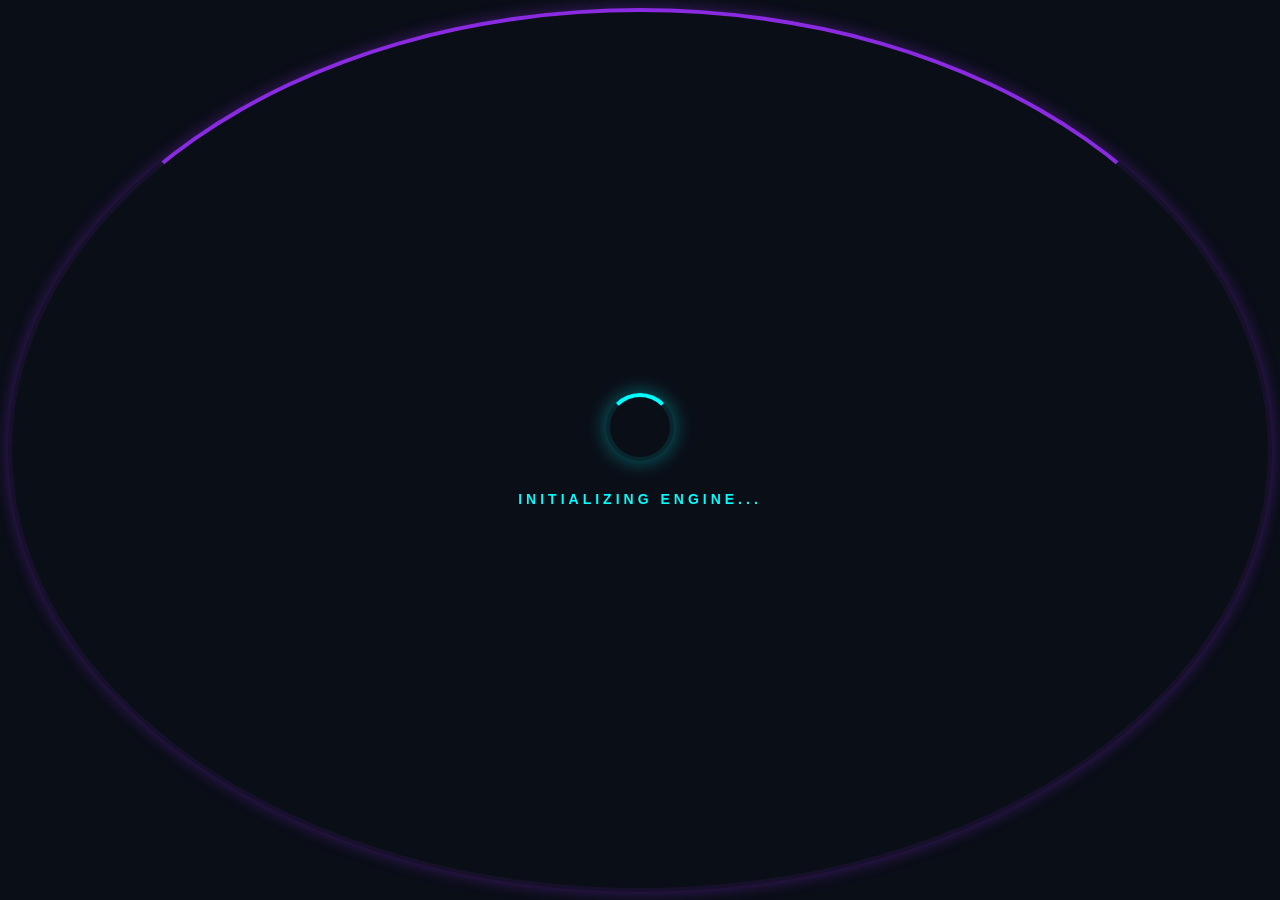
<file: web/index.html>
<!DOCTYPE html>
<html>

<head>
  <!--
    If you are serving your web app in a path other than the root, change the
    href value below to reflect the base path you are serving from.

    The path provided below has to start and end with a slash "/" in order for
    it to work correctly.

    For more details:
    * https://developer.mozilla.org/en-US/docs/Web/HTML/Element/base

    This is a placeholder for base href that will be replaced by the value of
    the `--base-href` argument provided to `flutter build`.
  -->
  <base href="$FLUTTER_BASE_HREF">

  <meta charset="UTF-8">
  <meta content="IE=Edge" http-equiv="X-UA-Compatible">
  <meta name="description" content="Kesavan Portfolio.">

  <!-- iOS meta tags & icons -->
  <meta name="mobile-web-app-capable" content="yes">
  <meta name="apple-mobile-web-app-status-bar-style" content="black">
  <meta name="apple-mobile-web-app-title" content="Kesavan Portfolio">
  <link rel="apple-touch-icon" href="favicon.png">

  <!-- Favicon -->
  <link rel="icon" type="image/jpeg" href="favicon.png" />
  <link rel="shortcut icon" type="image/jpeg" href="favicon.png" />

  <title>Kesavan | Portfolio</title>
  <link rel="manifest" href="manifest.json">

  <style>
    body {
      background-color: #0A0E17;
      /* Portfolio dark background */
      margin: 0;
      padding: 0;
      display: flex;
      justify-content: center;
      align-items: center;
      height: 100vh;
      overflow: hidden;
    }

    #loading {
      display: flex;
      flex-direction: column;
      align-items: center;
      justify-content: center;
      z-index: 9999;
    }

    .loader {
      width: 60px;
      height: 60px;
      border: 4px solid rgba(0, 255, 255, 0.1);
      border-top: 4px solid #00FFFF;
      /* Cyan */
      border-radius: 50%;
      animation: spin 1s cubic-bezier(0.68, -0.55, 0.265, 1.55) infinite;
      box-shadow: 0 0 20px rgba(0, 255, 255, 0.4);
    }

    .loader::before {
      content: "";
      position: absolute;
      top: 8px;
      left: 8px;
      right: 8px;
      bottom: 8px;
      border: 4px solid rgba(138, 43, 226, 0.1);
      border-top: 4px solid #8A2BE2;
      /* Purple */
      border-radius: 50%;
      animation: spin 2s linear infinite reverse;
      box-shadow: 0 0 15px rgba(138, 43, 226, 0.4);
    }

    @keyframes spin {
      0% {
        transform: rotate(0deg);
      }

      100% {
        transform: rotate(360deg);
      }
    }

    .loading-text {
      color: #00FFFF;
      font-family: 'Inter', Arial, sans-serif;
      margin-top: 30px;
      letter-spacing: 4px;
      font-size: 14px;
      font-weight: 600;
      text-transform: uppercase;
      animation: pulse 1.5s ease-in-out infinite alternate;
    }

    @keyframes pulse {
      0% {
        opacity: 0.4;
        text-shadow: none;
      }

      100% {
        opacity: 1;
        text-shadow: 0 0 10px rgba(0, 255, 255, 0.8);
      }
    }
  </style>
</head>

<body>
  <div id="loading">
    <div class="loader"></div>
    <div class="loading-text">Initializing Engine...</div>
  </div>

  <script src="flutter_bootstrap.js" async></script>
</body>

</html>
</file>
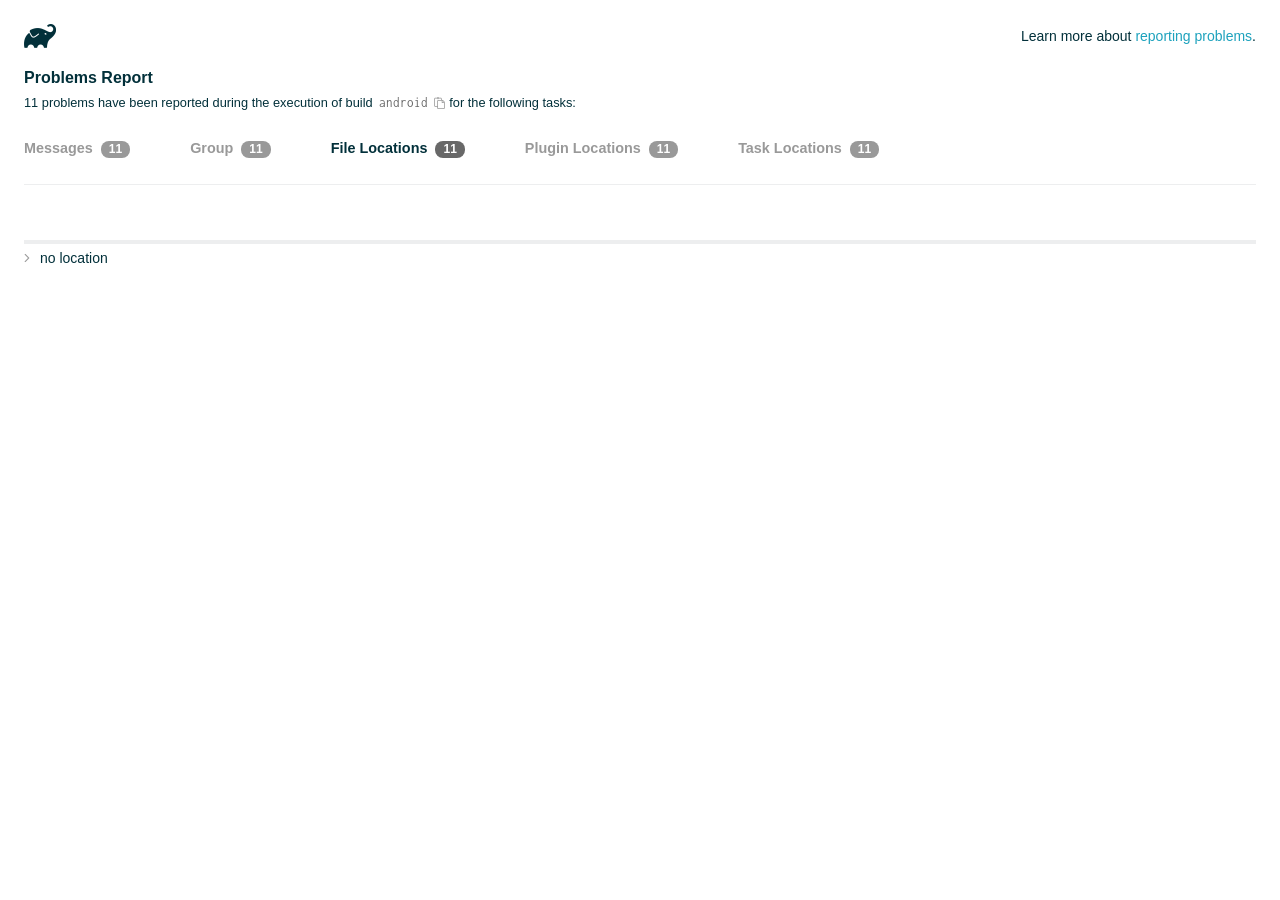
<file: android/build/reports/problems/problems-report.html>
<!DOCTYPE html>

<html lang="en">
<head>
    <!-- Required meta tags -->
    <meta charset="utf-8">
    <meta name="viewport" content="width=device-width, initial-scale=1, shrink-to-fit=no">

                    <style type="text/css">
                /*! normalize.css v7.0.0 | MIT License | github.com/necolas/normalize.css */
html {
    line-height: 1.15;
    -ms-text-size-adjust: 100%;
    -webkit-text-size-adjust: 100%
}

body {
    margin: 0
}

article, aside, footer, header, nav, section {
    display: block
}

h1 {
    font-size: 2em;
    margin: .67em 0
}

figcaption, figure, main {
    display: block
}

figure {
    margin: 1em 40px
}

hr {
    box-sizing: content-box;
    height: 0;
    overflow: visible
}

pre {
    font-family: monospace, monospace;
    font-size: 1em
}

a {
    background-color: transparent;
    -webkit-text-decoration-skip: objects
}

abbr[title] {
    border-bottom: none;
    text-decoration: underline;
    text-decoration: underline dotted
}

b, strong {
    font-weight: inherit
}

b, strong {
    font-weight: bolder
}

code, kbd, samp {
    font-family: monospace, monospace;
    font-size: 1em
}

dfn {
    font-style: italic
}

mark {
    background-color: #ff0;
    color: #000
}

small {
    font-size: 80%
}

sub, sup {
    font-size: 75%;
    line-height: 0;
    position: relative;
    vertical-align: baseline
}

sub {
    bottom: -.25em
}

sup {
    top: -.5em
}

audio, video {
    display: inline-block
}

audio:not([controls]) {
    display: none;
    height: 0
}

img {
    border-style: none
}

svg:not(:root) {
    overflow: hidden
}

button, input, optgroup, select, textarea {
    font-family: sans-serif;
    font-size: 100%;
    line-height: 1.15;
    margin: 0
}

button, input {
    overflow: visible
}

button, select {
    text-transform: none
}

[type=reset], [type=submit], button, html [type=button] {
    -webkit-appearance: button
}

[type=button]::-moz-focus-inner, [type=reset]::-moz-focus-inner, [type=submit]::-moz-focus-inner, button::-moz-focus-inner {
    border-style: none;
    padding: 0
}

[type=button]:-moz-focusring, [type=reset]:-moz-focusring, [type=submit]:-moz-focusring, button:-moz-focusring {
    outline: 1px dotted ButtonText
}

fieldset {
    padding: .35em .75em .625em
}

legend {
    box-sizing: border-box;
    color: inherit;
    display: table;
    max-width: 100%;
    padding: 0;
    white-space: normal
}

progress {
    display: inline-block;
    vertical-align: baseline
}

textarea {
    overflow: auto
}

[type=checkbox], [type=radio] {
    box-sizing: border-box;
    padding: 0
}

[type=number]::-webkit-inner-spin-button, [type=number]::-webkit-outer-spin-button {
    height: auto
}

[type=search] {
    -webkit-appearance: textfield;
    outline-offset: -2px
}

[type=search]::-webkit-search-cancel-button, [type=search]::-webkit-search-decoration {
    -webkit-appearance: none
}

::-webkit-file-upload-button {
    -webkit-appearance: button;
    font: inherit
}

details, menu {
    display: block
}

summary {
    display: list-item
}

canvas {
    display: inline-block
}

template {
    display: none
}

[hidden] {
    display: none
}

/* configuration cache styles */

.report-wrapper {
    margin: 0;
    padding: 0 24px;
}

.gradle-logo {
    width: 32px;
    height: 24px;
    background-image: url("[data-uri]");
    background-size: contain;
}

.header {
    display: flex;
    flex-wrap: wrap;
    position: fixed;
    top: 0;
    left: 0;
    width: 100%;
    padding: 24px 24px 0 24px;
    background-color: white;
    z-index: 1;
}

.learn-more {
    margin-left: auto;
    align-self: center;
    font-size: 0.875rem;
    font-weight: normal;
}

.title {
    display: flex;
    align-items: center;
    padding: 18px 0 24px 0;
    flex: 1 0 100%;
}

.content {
    font-size: 0.875rem;
    padding: 240px 0 48px;
    overflow-x: auto;
    white-space: nowrap;
}

.content ol:first-of-type {
    margin: 0;
}

.tree-btn {
    cursor: pointer;
    display: inline-block;
    width: 16px;
    height: 16px;
    background-size: contain;
    background-repeat: no-repeat;
    vertical-align: middle;
    margin-top: -0.2em;
}

.tree-btn.collapsed {
    background-image: url('data:image/svg+xml;utf8,<svg xmlns="http://www.w3.org/2000/svg" viewBox="0 0 192 512"><path d="M166.9 264.5l-117.8 116c-4.7 4.7-12.3 4.7-17 0l-7.1-7.1c-4.7-4.7-4.7-12.3 0-17L127.3 256 25.1 155.6c-4.7-4.7-4.7-12.3 0-17l7.1-7.1c4.7-4.7 12.3-4.7 17 0l117.8 116c4.6 4.7 4.6 12.3-.1 17z" fill="%23999999" stroke="%23999999"/></svg>');
}

.tree-btn.expanded {
    background-image: url('data:image/svg+xml;utf8,<svg xmlns="http://www.w3.org/2000/svg" viewBox="0 0 256 512"><path d="M119.5 326.9L3.5 209.1c-4.7-4.7-4.7-12.3 0-17l7.1-7.1c4.7-4.7 12.3-4.7 17 0L128 287.3l100.4-102.2c4.7-4.7 12.3-4.7 17 0l7.1 7.1c4.7 4.7 4.7 12.3 0 17L136.5 327c-4.7 4.6-12.3 4.6-17-.1z" fill="%23999999" stroke="%23999999"/></svg>');
}

ul .tree-btn {
    margin-right: 3px;
}

.leaf-icon {
    display: inline-block;
    width: 16px;
    height: 16px;
    background-image: url('data:image/svg+xml;utf8,<svg xmlns="http://www.w3.org/2000/svg" viewBox="0 0 256 512"><path d="M32 256 H224" stroke="%23999999" stroke-width="48" stroke-linecap="round"/></svg>');
    background-size: contain;
    background-repeat: no-repeat;
    vertical-align: middle;
    margin-top: -0.2em;
}

.invisible-text {
    user-select: all; /* Allow the text to be selectable */
    color: transparent; /* Hide the text */
    text-indent: -9999px; /* Move the text out of view */
    position: relative;
    white-space: pre; /* Preserve meaningful whitespace in the invisible text for copying */
}

.text-for-copy {
    display: inline-block;
}

.enum-icon {
    display: inline-block;
    width: 16px;
    height: 16px;
    background-image: url('data:image/svg+xml;utf8,<svg xmlns="http://www.w3.org/2000/svg" viewBox="0 0 1024 1024"><circle cx="512" cy="512" r="200" /></svg>');
    background-size: contain;
    background-repeat: no-repeat;
    vertical-align: middle;
    margin-inline-start: 0.5ex;
    margin-inline-end: 0.5ex;
    margin-top: -0.2em;
}

.error-icon {
    display: inline-block;
    width: 16px;
    height: 16px;
    background-image: url('data:image/svg+xml;utf8,<svg xmlns="http://www.w3.org/2000/svg" viewBox="0 0 320 512"><path d="M193.94 256L296.5 153.44l21.15-21.15c3.12-3.12 3.12-8.19 0-11.31l-22.63-22.63c-3.12-3.12-8.19-3.12-11.31 0L160 222.06 36.29 98.34c-3.12-3.12-8.19-3.12-11.31 0L2.34 120.97c-3.12 3.12-3.12 8.19 0 11.31L126.06 256 2.34 379.71c-3.12 3.12-3.12 8.19 0 11.31l22.63 22.63c3.12 3.12 8.19 3.12 11.31 0L160 289.94 262.56 392.5l21.15 21.15c3.12 3.12 8.19 3.12 11.31 0l22.63-22.63c3.12-3.12 3.12-8.19 0-11.31L193.94 256z" fill="%23FC461E" stroke="%23FC461E"/></svg>');
    background-size: contain;
    background-repeat: no-repeat;
    vertical-align: middle;
    margin-inline-start: 0.5ex;
    margin-inline-end: 0.5ex;
    margin-top: -0.2em;
}

.advice-icon {
    display: inline-block;
    width: 16px;
    height: 16px;
    background-image: url('data:image/svg+xml;utf8,<svg width="800px" height="800px" viewBox="-4.93 0 122.88 122.88" version="1.1" id="Layer_1" xmlns="http://www.w3.org/2000/svg" xmlns:xlink="http://www.w3.org/1999/xlink"  style="enable-background:new 0 0 113.01 122.88" xml:space="preserve"><g><path d="M44.13,102.06c-1.14,0.03-2.14-0.81-2.3-1.96c-0.17-1.2,0.64-2.31,1.82-2.54c-1.3-7.37-4.85-11.43-8.6-15.72 c-2.92-3.34-5.95-6.81-8.34-11.92c-2.35-5.03-3.64-10.23-3.6-15.63c0.05-5.4,1.42-10.96,4.4-16.71c0.02-0.04,0.04-0.07,0.06-0.11 l0,0c3.91-6.62,9.38-11.04,15.47-13.52c5.11-2.09,10.66-2.8,16.1-2.3c5.42,0.5,10.73,2.2,15.37,4.94 c5.9,3.49,10.75,8.67,13.42,15.21c1.44,3.54,2.42,7.49,2.54,11.82c0.12,4.31-0.62,8.96-2.61,13.88 c-2.66,6.59-6.18,10.68-9.47,14.51c-3.03,3.53-5.85,6.81-7.42,11.84c0.89,0.21,1.59,0.94,1.73,1.9c0.17,1.24-0.7,2.39-1.94,2.56 l-0.77,0.11c-0.14,1.09-0.23,2.26-0.27,3.51l0.25-0.04c1.24-0.17,2.39,0.7,2.56,1.94c0.17,1.24-0.7,2.39-1.94,2.56l-0.78,0.11 c0.01,0.15,0.02,0.3,0.03,0.45l0,0c0.07,0.88,0.08,1.73,0.03,2.54l0.13-0.02c1.25-0.15,2.38,0.74,2.54,1.98 c0.15,1.25-0.74,2.38-1.98,2.54l-1.68,0.21c-1.2,3.11-3.34,5.48-5.87,6.94c-1.74,1.01-3.67,1.59-5.61,1.71 c-1.97,0.12-3.96-0.25-5.78-1.13c-2.08-1.02-3.94-2.71-5.29-5.14c-0.65-0.33-1.13-0.97-1.23-1.75c-0.04-0.31-0.01-0.61,0.07-0.89 c-0.39-1.16-0.68-2.43-0.87-3.83l-0.07,0.01c-1.24,0.17-2.39-0.7-2.56-1.94c-0.17-1.24,0.7-2.39,1.94-2.56l0.54-0.08 C44.19,104.32,44.18,103.16,44.13,102.06L44.13,102.06z M2.18,58.86C1.01,58.89,0.04,57.98,0,56.81c-0.04-1.17,0.88-2.14,2.05-2.18 l8.7-0.3c1.17-0.04,2.14,0.88,2.18,2.05c0.04,1.17-0.88,2.14-2.05,2.18L2.18,58.86L2.18,58.86z M110.68,50.25 c1.16-0.12,2.2,0.73,2.32,1.89c0.12,1.16-0.73,2.2-1.89,2.32l-8.66,0.91c-1.16,0.12-2.2-0.73-2.32-1.89 c-0.12-1.16,0.73-2.2,1.89-2.32L110.68,50.25L110.68,50.25z M94.91,14.78c0.65-0.97,1.96-1.23,2.93-0.58 c0.97,0.65,1.23,1.96,0.58,2.93l-4.84,7.24c-0.65,0.97-1.96,1.23-2.93,0.58c-0.97-0.65-1.23-1.96-0.58-2.93L94.91,14.78 L94.91,14.78z M57.63,2.06c0.03-1.17,1-2.09,2.16-2.06c1.17,0.03,2.09,1,2.06,2.16l-0.22,8.7c-0.03,1.17-1,2.09-2.16,2.06 c-1.17-0.03-2.09-1-2.06-2.16L57.63,2.06L57.63,2.06z M13.88,15.53c-0.86-0.8-0.9-2.14-0.11-2.99c0.8-0.86,2.14-0.9,2.99-0.11 l6.37,5.94c0.86,0.8,0.9,2.14,0.11,2.99c-0.8,0.86-2.14,0.9-2.99,0.11L13.88,15.53L13.88,15.53z M47.88,96.95l18.49-2.63 c1.59-6.7,5.05-10.73,8.8-15.08c3.08-3.58,6.36-7.4,8.76-13.34c1.76-4.35,2.41-8.43,2.31-12.19c-0.1-3.75-0.96-7.21-2.24-10.34 c-2.3-5.63-6.51-10.11-11.65-13.15c-4.11-2.43-8.8-3.94-13.59-4.37c-4.77-0.44-9.64,0.19-14.13,2.02 c-5.26,2.15-9.99,5.97-13.39,11.72c-2.64,5.12-3.86,10.02-3.9,14.73c-0.04,4.74,1.11,9.33,3.2,13.8c2.13,4.56,4.97,7.8,7.69,10.92 C42.47,83.9,46.48,88.49,47.88,96.95L47.88,96.95z M65.62,99.02l-17.27,2.45c0.05,1.1,0.07,2.25,0.05,3.47l17.05-2.42 C65.47,101.29,65.52,100.12,65.62,99.02L65.62,99.02z M48.49,109.52c0.12,0.92,0.3,1.76,0.53,2.54l16.55-2.04 c0.11-0.86,0.13-1.77,0.05-2.74l0,0l0-0.02l-0.01-0.17L48.49,109.52L48.49,109.52z M51.37,116.36c0.64,0.67,1.35,1.19,2.1,1.55 c1.15,0.56,2.42,0.79,3.67,0.72c1.29-0.08,2.57-0.47,3.74-1.15c1.1-0.64,2.09-1.53,2.88-2.65L51.37,116.36L51.37,116.36z"/></g></svg>');
    background-size: contain;
    background-repeat: no-repeat;
    vertical-align: middle;
    margin-inline-start: 0.5ex;
    margin-inline-end: 0.5ex;
    margin-top: -0.2em;
}

.warning-icon {
    display: inline-block;
    width: 13px;
    height: 13px;
    background-image: url('data:image/svg+xml;utf8,<svg xmlns="http://www.w3.org/2000/svg" viewBox="0 0 576 512"><path d="M270.2 160h35.5c3.4 0 6.1 2.8 6 6.2l-7.5 196c-.1 3.2-2.8 5.8-6 5.8h-20.5c-3.2 0-5.9-2.5-6-5.8l-7.5-196c-.1-3.4 2.6-6.2 6-6.2zM288 388c-15.5 0-28 12.5-28 28s12.5 28 28 28 28-12.5 28-28-12.5-28-28-28zm281.5 52L329.6 24c-18.4-32-64.7-32-83.2 0L6.5 440c-18.4 31.9 4.6 72 41.6 72H528c36.8 0 60-40 41.5-72zM528 480H48c-12.3 0-20-13.3-13.9-24l240-416c6.1-10.6 21.6-10.7 27.7 0l240 416c6.2 10.6-1.5 24-13.8 24z" fill="%23DEAD22" stroke="%23DEAD22"/></svg>');
    background-size: contain;
    background-repeat: no-repeat;
    vertical-align: middle;
    margin-inline-start: 0.3ex;
    margin-inline-end: 1.1ex;
    margin-top: -0.1em;
}

.documentation-button {
    cursor: pointer;
    display: inline-block;
    width: 13px;
    height: 13px;
    background-image: url('data:image/svg+xml;utf8,<svg xmlns="http://www.w3.org/2000/svg" viewBox="0 0 512 512"><path d="M256 340c-15.464 0-28 12.536-28 28s12.536 28 28 28 28-12.536 28-28-12.536-28-28-28zm7.67-24h-16c-6.627 0-12-5.373-12-12v-.381c0-70.343 77.44-63.619 77.44-107.408 0-20.016-17.761-40.211-57.44-40.211-29.144 0-44.265 9.649-59.211 28.692-3.908 4.98-11.054 5.995-16.248 2.376l-13.134-9.15c-5.625-3.919-6.86-11.771-2.645-17.177C185.658 133.514 210.842 116 255.67 116c52.32 0 97.44 29.751 97.44 80.211 0 67.414-77.44 63.849-77.44 107.408V304c0 6.627-5.373 12-12 12zM256 40c118.621 0 216 96.075 216 216 0 119.291-96.61 216-216 216-119.244 0-216-96.562-216-216 0-119.203 96.602-216 216-216m0-32C119.043 8 8 119.083 8 256c0 136.997 111.043 248 248 248s248-111.003 248-248C504 119.083 392.957 8 256 8z" fill="%23999999" stroke="%23999999"/></svg>');
    background-size: contain;
    background-repeat: no-repeat;
    vertical-align: middle;
    margin-inline-start: 0.5ex;
    margin-inline-end: 0.5ex;
    margin-top: -0.2em;
}

.documentation-button::selection {
    color: transparent;
}

.documentation-button:hover {
    color: transparent;
}

.copy-button {
    cursor: pointer;
    display: inline-block;
    width: 12px;
    height: 12px;
    background-image: url('data:image/svg+xml;utf8,<svg xmlns="http://www.w3.org/2000/svg" viewBox="0 0 448 512"><path d="M433.941 193.941l-51.882-51.882A48 48 0 0 0 348.118 128H320V80c0-26.51-21.49-48-48-48h-66.752C198.643 13.377 180.858 0 160 0s-38.643 13.377-45.248 32H48C21.49 32 0 53.49 0 80v288c0 26.51 21.49 48 48 48h80v48c0 26.51 21.49 48 48 48h224c26.51 0 48-21.49 48-48V227.882a48 48 0 0 0-14.059-33.941zm-22.627 22.627a15.888 15.888 0 0 1 4.195 7.432H352v-63.509a15.88 15.88 0 0 1 7.431 4.195l51.883 51.882zM160 30c9.941 0 18 8.059 18 18s-8.059 18-18 18-18-8.059-18-18 8.059-18 18-18zM48 384c-8.822 0-16-7.178-16-16V80c0-8.822 7.178-16 16-16h66.752c6.605 18.623 24.389 32 45.248 32s38.643-13.377 45.248-32H272c8.822 0 16 7.178 16 16v48H176c-26.51 0-48 21.49-48 48v208H48zm352 96H176c-8.822 0-16-7.178-16-16V176c0-8.822 7.178-16 16-16h144v72c0 13.2 10.8 24 24 24h72v208c0 8.822-7.178 16-16 16z" fill="%23999999" stroke="%23999999"/></svg>');
    background-size: contain;
    background-repeat: no-repeat;
    vertical-align: middle;
    margin-inline-start: 0.5ex;
    margin-top: -0.2em;
}

.groups{
    display: flex;
    border-bottom: 1px solid #EDEEEF;
    flex: 1 0 100%;
}

.uncategorized {
    display: flex;
    border-top: 4px solid #EDEEEF;
    flex: 1 0 100%;
}

.group-selector {
    padding: 0 52px 24px 0;
    font-size: 0.9rem;
    font-weight: bold;
    color: #999999;
    cursor: pointer;
}

.group-selector__count {
    margin: 0 8px;
    border-radius: 8px;
    background-color: #999;
    color: #fff;
    padding: 1px 8px 2px;
    font-size: 0.75rem;
}

.group-selector--active {
    color: #02303A;
    cursor: auto;
}

.group-selector--active .group-selector__count {
    background-color: #686868;
}

.group-selector--disabled {
    cursor: not-allowed;
}

.accordion-header {
    cursor: pointer;
}

.container {
    padding-left: 0.5em;
    padding-right: 0.5em;
}

.stacktrace {
    border-radius: 4px;
    overflow-x: auto;
    padding: 0.5rem;
    margin-bottom: 0;
    min-width: 1000px;
}

/* Lato (bold, regular) */
@font-face {
    font-display: swap;
    font-family: Lato;
    font-weight: 500;
    font-style: normal;
    src: url("https://assets.gradle.com/lato/fonts/lato-semibold/lato-semibold.woff2") format("woff2"),
    url("https://assets.gradle.com/lato/fonts/lato-semibold/lato-semibold.woff") format("woff");
}

@font-face {
    font-display: swap;
    font-family: Lato;
    font-weight: bold;
    font-style: normal;
    src: url("https://assets.gradle.com/lato/fonts/lato-bold/lato-bold.woff2") format("woff2"),
    url("https://assets.gradle.com/lato/fonts/lato-bold/lato-bold.woff") format("woff");
}

* {
    -webkit-box-sizing: border-box;
    -moz-box-sizing: border-box;
    box-sizing: border-box;
}

html,
body {
    margin: 0;
    padding: 0;
}

html {
    font-family: "Lato", "Helvetica Neue", Arial, sans-serif;
    font-size: 16px;
    font-weight: 400;
    line-height: 1.5;
}

body {
    color: #02303A;
    background-color: #ffffff;
    -webkit-text-size-adjust: 100%;
    -ms-text-size-adjust: 100%;
    -webkit-font-smoothing: antialiased;
}


/* typography */
h1, h2, h3, h4, h5, h6 {
    color: #02303A;
    text-rendering: optimizeLegibility;
    margin: 0;
}

h1 {
    font-size: 1rem;
}

h2 {
    font-size: 0.9rem;
}

h3 {
    font-size: 1.125rem;
}

h4, h5, h6 {
    font-size: 0.875rem;
}

h1 code {
    font-weight: bold;
}

ul, ol, dl {
    list-style-position: outside;
    line-height: 1.6;
    padding: 0;
    margin: 0 0 0 20px;
    list-style-type: none;
}

li {
    line-height: 2;
}

a {
    color: #1DA2BD;
    text-decoration: none;
    transition: all 0.3s ease, visibility 0s;
}

a:hover {
    color: #35c1e4;
}

/* code */
code, pre {
    font-family: Inconsolata, Monaco, "Courier New", monospace;
    font-style: normal;
    font-variant-ligatures: normal;
    font-variant-caps: normal;
    font-variant-numeric: normal;
    font-variant-east-asian: normal;
    font-weight: normal;
    font-stretch: normal;
    color: #686868;
}

*:not(pre) > code {
    letter-spacing: 0;
    padding: 0.1em 0.5ex;
    text-rendering: optimizeSpeed;
    word-spacing: -0.15em;
    word-wrap: break-word;
}

pre {
    font-size: 0.75rem;
    line-height: 1.8;
    margin-top: 0;
    margin-bottom: 1.5em;
    padding: 1rem;
}

pre code {
    background-color: transparent;
    color: inherit;
    line-height: 1.8;
    font-size: 100%;
    padding: 0;
}

a code {
    color: #1BA8CB;
}

pre.code, pre.programlisting, pre.screen, pre.tt {
    background-color: #f7f7f8;
    border-radius: 4px;
    font-size: 1em;
    line-height: 1.45;
    margin-bottom: 1.25em;
    overflow-x: auto;
    padding: 1rem;
}

li em, p em {
    padding: 0 1px;
}

code em, tt em {
    text-decoration: none;
}

code + .copy-button {
    margin-inline-start: 0.2ex;
}

.java-exception {
    font-size: 0.75rem;
    padding-left: 24px;
}

.java-exception ul {
    margin: 0;
    line-height: inherit;
}

.java-exception code {
    white-space: pre;
}

.java-exception-part-toggle {
    user-select: none;
    cursor: pointer;
    border-radius: 2px;
    padding: 0.1em 0.2em;
    background: azure;
    color: #686868;
}

                </style>
    <!-- Inconsolata is used as a default monospace font in the report. -->
    <link rel="stylesheet" href="https://fonts.googleapis.com/css?family=Inconsolata:400,700" />

    <title>Gradle Configuration Cache</title>
</head>
<body>

<div id="playground"></div>

<div class="report" id="report">
    Loading...
</div>

<script type="text/javascript">
function configurationCacheProblems() { return (
// begin-report-data
{"diagnostics":[{"locations":[{"pluginId":"kotlin-android"}],"problem":[{"text":"Deprecated 'org.jetbrains.kotlin.android' plugin usage"}],"severity":"WARNING","problemDetails":[{"text":"The 'org.jetbrains.kotlin.android' plugin in project ':app' is no longer required for Kotlin support since AGP 9.0."}],"contextualLabel":"Deprecated 'org.jetbrains.kotlin.android' plugin usage","documentationLink":"https://kotl.in/gradle/agp-built-in-kotlin","problemId":[{"name":"kgp:deprecation","displayName":"Kotlin Gradle Plugin Deprecation"},{"name":"kotlin","displayName":"Kotlin"},{"name":"deprecated-kotlin-android-plugin","displayName":"Deprecated 'org.jetbrains.kotlin.android' plugin usage"}],"solutions":[[{"text":"Remove both `android.builtInKotlin=true` and `android.newDsl=false` from `gradle.properties`, then migrate to built-in Kotlin."}]]},{"problem":[{"text":"Properties should be assigned using the 'propName = value' syntax. Setting a property via the Gradle-generated 'propName value' or 'propName(value)' syntax in Groovy DSL has been deprecated."}],"severity":"WARNING","problemDetails":[{"text":"This is scheduled to be removed in Gradle 10."}],"contextualLabel":"Properties should be assigned using the 'propName = value' syntax. Setting a property via the Gradle-generated 'propName value' or 'propName(value)' syntax in Groovy DSL has been deprecated.","documentationLink":"https://docs.gradle.org/9.1.0/userguide/upgrading_version_8.html#groovy_space_assignment_syntax","problemId":[{"name":"deprecation","displayName":"Deprecation"},{"name":"properties-should-be-assigned-using-the-propname-value-syntax-setting-a-property-via-the-gradle-generated-propname-value-or-propname-value-syntax-in-groovy-dsl","displayName":"Properties should be assigned using the 'propName = value' syntax. Setting a property via the Gradle-generated 'propName value' or 'propName(value)' syntax in Groovy DSL has been deprecated."}],"solutions":[[{"text":"Use assignment ('group = <value>') instead."}]]},{"problem":[{"text":"Properties should be assigned using the 'propName = value' syntax. Setting a property via the Gradle-generated 'propName value' or 'propName(value)' syntax in Groovy DSL has been deprecated."}],"severity":"WARNING","problemDetails":[{"text":"This is scheduled to be removed in Gradle 10."}],"contextualLabel":"Properties should be assigned using the 'propName = value' syntax. Setting a property via the Gradle-generated 'propName value' or 'propName(value)' syntax in Groovy DSL has been deprecated.","documentationLink":"https://docs.gradle.org/9.1.0/userguide/upgrading_version_8.html#groovy_space_assignment_syntax","problemId":[{"name":"deprecation","displayName":"Deprecation"},{"name":"properties-should-be-assigned-using-the-propname-value-syntax-setting-a-property-via-the-gradle-generated-propname-value-or-propname-value-syntax-in-groovy-dsl","displayName":"Properties should be assigned using the 'propName = value' syntax. Setting a property via the Gradle-generated 'propName value' or 'propName(value)' syntax in Groovy DSL has been deprecated."}],"solutions":[[{"text":"Use assignment ('version = <value>') instead."}]]},{"problem":[{"text":"Properties should be assigned using the 'propName = value' syntax. Setting a property via the Gradle-generated 'propName value' or 'propName(value)' syntax in Groovy DSL has been deprecated."}],"severity":"WARNING","problemDetails":[{"text":"This is scheduled to be removed in Gradle 10."}],"contextualLabel":"Properties should be assigned using the 'propName = value' syntax. Setting a property via the Gradle-generated 'propName value' or 'propName(value)' syntax in Groovy DSL has been deprecated.","documentationLink":"https://docs.gradle.org/9.1.0/userguide/upgrading_version_8.html#groovy_space_assignment_syntax","problemId":[{"name":"deprecation","displayName":"Deprecation"},{"name":"properties-should-be-assigned-using-the-propname-value-syntax-setting-a-property-via-the-gradle-generated-propname-value-or-propname-value-syntax-in-groovy-dsl","displayName":"Properties should be assigned using the 'propName = value' syntax. Setting a property via the Gradle-generated 'propName value' or 'propName(value)' syntax in Groovy DSL has been deprecated."}],"solutions":[[{"text":"Use assignment ('namespace = <value>') instead."}]]},{"problem":[{"text":"Properties should be assigned using the 'propName = value' syntax. Setting a property via the Gradle-generated 'propName value' or 'propName(value)' syntax in Groovy DSL has been deprecated."}],"severity":"WARNING","problemDetails":[{"text":"This is scheduled to be removed in Gradle 10."}],"contextualLabel":"Properties should be assigned using the 'propName = value' syntax. Setting a property via the Gradle-generated 'propName value' or 'propName(value)' syntax in Groovy DSL has been deprecated.","documentationLink":"https://docs.gradle.org/9.1.0/userguide/upgrading_version_8.html#groovy_space_assignment_syntax","problemId":[{"name":"deprecation","displayName":"Deprecation"},{"name":"properties-should-be-assigned-using-the-propname-value-syntax-setting-a-property-via-the-gradle-generated-propname-value-or-propname-value-syntax-in-groovy-dsl","displayName":"Properties should be assigned using the 'propName = value' syntax. Setting a property via the Gradle-generated 'propName value' or 'propName(value)' syntax in Groovy DSL has been deprecated."}],"solutions":[[{"text":"Use assignment ('ndkVersion = <value>') instead."}]]},{"locations":[{"pluginId":"kotlin-android"}],"problem":[{"text":"Deprecated 'org.jetbrains.kotlin.android' plugin usage"}],"severity":"WARNING","problemDetails":[{"text":"The 'org.jetbrains.kotlin.android' plugin in project ':jni' is no longer required for Kotlin support since AGP 9.0."}],"contextualLabel":"Deprecated 'org.jetbrains.kotlin.android' plugin usage","documentationLink":"https://kotl.in/gradle/agp-built-in-kotlin","problemId":[{"name":"kgp:deprecation","displayName":"Kotlin Gradle Plugin Deprecation"},{"name":"kotlin","displayName":"Kotlin"},{"name":"deprecated-kotlin-android-plugin","displayName":"Deprecated 'org.jetbrains.kotlin.android' plugin usage"}],"solutions":[[{"text":"Remove both `android.builtInKotlin=true` and `android.newDsl=false` from `gradle.properties`, then migrate to built-in Kotlin."}]]},{"problem":[{"text":"Properties should be assigned using the 'propName = value' syntax. Setting a property via the Gradle-generated 'propName value' or 'propName(value)' syntax in Groovy DSL has been deprecated."}],"severity":"WARNING","problemDetails":[{"text":"This is scheduled to be removed in Gradle 10."}],"contextualLabel":"Properties should be assigned using the 'propName = value' syntax. Setting a property via the Gradle-generated 'propName value' or 'propName(value)' syntax in Groovy DSL has been deprecated.","documentationLink":"https://docs.gradle.org/9.1.0/userguide/upgrading_version_8.html#groovy_space_assignment_syntax","problemId":[{"name":"deprecation","displayName":"Deprecation"},{"name":"properties-should-be-assigned-using-the-propname-value-syntax-setting-a-property-via-the-gradle-generated-propname-value-or-propname-value-syntax-in-groovy-dsl","displayName":"Properties should be assigned using the 'propName = value' syntax. Setting a property via the Gradle-generated 'propName value' or 'propName(value)' syntax in Groovy DSL has been deprecated."}],"solutions":[[{"text":"Use assignment ('group = <value>') instead."}]]},{"problem":[{"text":"Properties should be assigned using the 'propName = value' syntax. Setting a property via the Gradle-generated 'propName value' or 'propName(value)' syntax in Groovy DSL has been deprecated."}],"severity":"WARNING","problemDetails":[{"text":"This is scheduled to be removed in Gradle 10."}],"contextualLabel":"Properties should be assigned using the 'propName = value' syntax. Setting a property via the Gradle-generated 'propName value' or 'propName(value)' syntax in Groovy DSL has been deprecated.","documentationLink":"https://docs.gradle.org/9.1.0/userguide/upgrading_version_8.html#groovy_space_assignment_syntax","problemId":[{"name":"deprecation","displayName":"Deprecation"},{"name":"properties-should-be-assigned-using-the-propname-value-syntax-setting-a-property-via-the-gradle-generated-propname-value-or-propname-value-syntax-in-groovy-dsl","displayName":"Properties should be assigned using the 'propName = value' syntax. Setting a property via the Gradle-generated 'propName value' or 'propName(value)' syntax in Groovy DSL has been deprecated."}],"solutions":[[{"text":"Use assignment ('version = <value>') instead."}]]},{"problem":[{"text":"Properties should be assigned using the 'propName = value' syntax. Setting a property via the Gradle-generated 'propName value' or 'propName(value)' syntax in Groovy DSL has been deprecated."}],"severity":"WARNING","problemDetails":[{"text":"This is scheduled to be removed in Gradle 10."}],"contextualLabel":"Properties should be assigned using the 'propName = value' syntax. Setting a property via the Gradle-generated 'propName value' or 'propName(value)' syntax in Groovy DSL has been deprecated.","documentationLink":"https://docs.gradle.org/9.1.0/userguide/upgrading_version_8.html#groovy_space_assignment_syntax","problemId":[{"name":"deprecation","displayName":"Deprecation"},{"name":"properties-should-be-assigned-using-the-propname-value-syntax-setting-a-property-via-the-gradle-generated-propname-value-or-propname-value-syntax-in-groovy-dsl","displayName":"Properties should be assigned using the 'propName = value' syntax. Setting a property via the Gradle-generated 'propName value' or 'propName(value)' syntax in Groovy DSL has been deprecated."}],"solutions":[[{"text":"Use assignment ('namespace = <value>') instead."}]]},{"locations":[{"pluginId":"kotlin-android"}],"problem":[{"text":"Deprecated 'org.jetbrains.kotlin.android' plugin usage"}],"severity":"WARNING","problemDetails":[{"text":"The 'org.jetbrains.kotlin.android' plugin in project ':jni_flutter' is no longer required for Kotlin support since AGP 9.0."}],"contextualLabel":"Deprecated 'org.jetbrains.kotlin.android' plugin usage","documentationLink":"https://kotl.in/gradle/agp-built-in-kotlin","problemId":[{"name":"kgp:deprecation","displayName":"Kotlin Gradle Plugin Deprecation"},{"name":"kotlin","displayName":"Kotlin"},{"name":"deprecated-kotlin-android-plugin","displayName":"Deprecated 'org.jetbrains.kotlin.android' plugin usage"}],"solutions":[[{"text":"Remove both `android.builtInKotlin=true` and `android.newDsl=false` from `gradle.properties`, then migrate to built-in Kotlin."}]]},{"locations":[{"pluginId":"kotlin-android"}],"problem":[{"text":"Deprecated 'org.jetbrains.kotlin.android' plugin usage"}],"severity":"WARNING","problemDetails":[{"text":"The 'org.jetbrains.kotlin.android' plugin in project ':shared_preferences_android' is no longer required for Kotlin support since AGP 9.0."}],"contextualLabel":"Deprecated 'org.jetbrains.kotlin.android' plugin usage","documentationLink":"https://kotl.in/gradle/agp-built-in-kotlin","problemId":[{"name":"kgp:deprecation","displayName":"Kotlin Gradle Plugin Deprecation"},{"name":"kotlin","displayName":"Kotlin"},{"name":"deprecated-kotlin-android-plugin","displayName":"Deprecated 'org.jetbrains.kotlin.android' plugin usage"}],"solutions":[[{"text":"Remove both `android.builtInKotlin=true` and `android.newDsl=false` from `gradle.properties`, then migrate to built-in Kotlin."}]]}],"problemsReport":{"totalProblemCount":11,"buildName":"android","requestedTasks":"","documentationLink":"https://docs.gradle.org/9.1.0/userguide/reporting_problems.html","documentationLinkCaption":"Problem report","summaries":[]}}
// end-report-data
);}
</script>
                <script type="text/javascript">
                !function(n,t){"object"==typeof exports&&"object"==typeof module?module.exports=t():"function"==typeof define&&define.amd?define([],t):"object"==typeof exports?exports["configuration-cache-report"]=t():n["configuration-cache-report"]=t()}(this,(()=>(({70:function(){void 0===ArrayBuffer.isView&&(ArrayBuffer.isView=function(n){return null!=n&&null!=n.__proto__&&n.__proto__.__proto__===Int8Array.prototype.__proto__}),void 0===Math.imul&&(Math.imul=function(n,t){return(4294901760&n)*(65535&t)+(65535&n)*(0|t)|0}),this["configuration-cache-report"]=function(n){"use strict";var t,r,i,e,u,o,f,s,c,a,h,l,_,v,d,g,w,b,p,m,k,q,y,B,C,x,j,P,I,S,z,T,E,L,N,A,M,F,D,O,R,H,$,G,U,V,Q,Z,Y,W,K,X,J,nn,tn,rn,en,un,on,fn,sn,cn,an,hn,ln,_n,vn,dn,gn,wn,bn,pn,mn,kn,qn,yn,Bn,Cn,xn,jn,Pn,In,Sn,zn,Tn,En,Ln,Nn,An,Mn=Math.imul,Fn=ArrayBuffer.isView;function Dn(n,t){if(!(t>=0))throw _u(ce("Requested element count "+t+" is less than zero."));return function(n,t){if(!(t>=0))throw _u(ce("Requested element count "+t+" is less than zero."));if(0===t)return Ct();if(t>=n.length)return function(n){switch(n.length){case 0:return Ct();case 1:return qr(n[0]);default:return function(n){return Hr(function(n){return new It(n,!1)}(n))}(n)}}(n);if(1===t)return qr(n[0]);var r=0,i=Rr(),e=0,u=n.length;n:for(;e<u;){var o=n[e];if(e=e+1|0,i.d(o),(r=r+1|0)===t)break n}return i}(n,rt(n.length-t|0,0))}function On(n,t,r,i,e,u,o){return t=t===A?", ":t,r=r===A?"":r,i=i===A?"":i,e=e===A?-1:e,u=u===A?"...":u,o=o===A?null:o,function(n,t,r,i,e,u,o,f){r=r===A?", ":r,i=i===A?"":i,e=e===A?"":e,u=u===A?-1:u,o=o===A?"...":o,f=f===A?null:f,t.e(i);var s=0,c=0,a=n.length;n:for(;c<a;){var h=n[c];if(c=c+1|0,(s=s+1|0)>1&&t.e(r),!(u<0||s<=u))break n;Jt(t,h,f)}return u>=0&&s>u&&t.e(o),t.e(e),t}(n,Bi(),t,r,i,e,u,o).toString()}function Rn(n){return n.length-1|0}function Hn(n,t){if(null==t){var r=0,i=n.length-1|0;if(r<=i)do{var e=r;if(r=r+1|0,null==n[e])return e}while(r<=i)}else{var u=0,o=n.length-1|0;if(u<=o)do{var f=u;if(u=u+1|0,le(t,n[f]))return f}while(u<=o)}return-1}function $n(n,t,r,i,e,u,o){return t=t===A?", ":t,r=r===A?"":r,i=i===A?"":i,e=e===A?-1:e,u=u===A?"...":u,o=o===A?null:o,Gn(n,Bi(),t,r,i,e,u,o).toString()}function Gn(n,t,r,i,e,u,o,f){r=r===A?", ":r,i=i===A?"":i,e=e===A?"":e,u=u===A?-1:u,o=o===A?"...":o,f=f===A?null:f,t.e(i);var s=0,c=n.f();n:for(;c.g();){var a=c.h();if((s=s+1|0)>1&&t.e(r),!(u<0||s<=u))break n;Jt(t,a,f)}return u>=0&&s>u&&t.e(o),t.e(e),t}function Un(n){if(n.i())throw xu("List is empty.");return n.j(0)}function Vn(n){return new tt(n)}function Qn(n){if(Ke(n,Di)){var t;switch(n.k()){case 0:t=Ct();break;case 1:t=qr(Ke(n,Fi)?n.j(0):n.f().h());break;default:t=Zn(n)}return t}return xt(Xn(n))}function Zn(n){return Hr(n)}function Yn(n){if(Ke(n,Di)&&n.k()<=1)return Qn(n);var t=Xn(n);return function(n){var t=(n.k()/2|0)-1|0;if(t<0)return br();var r=jt(n),i=0;if(i<=t)do{var e=i;i=i+1|0;var u=n.j(e);n.f4(e,n.j(r)),n.f4(r,u),r=r-1|0}while(e!==t)}(t),t}function Wn(n,t){if(!(t>=0))throw _u(ce("Requested element count "+t+" is less than zero."));return function(n,t){if(!(t>=0))throw _u(ce("Requested element count "+t+" is less than zero."));if(0===t)return Ct();if(Ke(n,Di)){if(t>=n.k())return Qn(n);if(1===t)return qr(function(n){if(Ke(n,Fi))return Un(n);var t=n.f();if(!t.g())throw xu("Collection is empty.");return t.h()}(n))}var r=0,i=Rr(),e=n.f();n:for(;e.g();){var u=e.h();if(i.d(u),(r=r+1|0)===t)break n}return xt(i)}(n,rt(n.k()-t|0,0))}function Kn(n,t){if(!(t>=0))throw _u(ce("Requested element count "+t+" is less than zero."));if(0===t)return Ct();var r=n.k();if(t>=r)return Qn(n);if(1===t)return qr(Jn(n));var i=Rr();if(Ke(n,bi)){var e=r-t|0;if(e<r)do{var u=e;e=e+1|0,i.d(n.j(u))}while(e<r)}else for(var o=n.l(r-t|0);o.g();){var f=o.h();i.d(f)}return i}function Xn(n){return Ke(n,Di)?Zn(n):nt(n,Or())}function Jn(n){if(n.i())throw xu("List is empty.");return n.j(jt(n))}function nt(n,t){for(var r=n.f();r.g();){var i=r.h();t.d(i)}return t}function tt(n){this.n_1=n}function rt(n,t){return n<t?t:n}function it(n,t){return n>t?t:n}function et(n,t){return Kt().q(n,t,-1)}function ut(n,t){return new Ft(n,t)}function ot(n){var t=n.f();if(!t.g())return Ct();var r=t.h();if(!t.g())return qr(r);var i=Or();for(i.d(r);t.g();)i.d(t.h());return i}function ft(n){this.r_1=n}function st(n,t){this.s_1=n,this.t_1=t}function ct(){}function at(n){this.x_1=n,this.w_1=0}function ht(n,t){this.a1_1=n,at.call(this,n),_t().b1(t,this.a1_1.k()),this.w_1=t}function lt(){t=this}function _t(){return null==t&&new lt,t}function vt(){_t(),ct.call(this)}function dt(n){this.h1_1=n}function gt(n,t){return t===n?"(this Map)":Vi(t)}function wt(n,t){var r;n:{for(var i=n.o().f();i.g();){var e=i.h();if(le(e.j1(),t)){r=e;break n}}r=null}return r}function bt(){r=this}function pt(){return null==r&&new bt,r}function mt(n){this.q1_1=n,ct.call(this)}function kt(){pt(),this.n1_1=null,this.o1_1=null}function qt(){i=this}function yt(){return null==i&&new qt,i}function Bt(n){return n.length>0?ou(n):Ct()}function Ct(){return null==e&&new Pt,e}function xt(n){switch(n.k()){case 0:return Ct();case 1:return qr(n.j(0));default:return n}}function jt(n){return n.k()-1|0}function Pt(){e=this,this.z1_1=new ke(-1478467534,-1720727600)}function It(n,t){this.b2_1=n,this.c2_1=t}function St(){u=this}function zt(){return null==u&&new St,u}function Tt(n,t){return Ke(n,Di)?n.k():t}function Et(n,t){if(Ke(t,Di))return n.m(t);for(var r=!1,i=t.f();i.g();){var e=i.h();n.d(e)&&(r=!0)}return r}function Lt(){}function Nt(n,t){this.h2_1=n,this.g2_1=n.i2_1.l(function(n,t){if(!(0<=t&&t<=n.k()))throw du("Position index "+t+" must be in range ["+Ve(0,n.k())+"].");return n.k()-t|0}(n,t))}function At(n){vt.call(this),this.i2_1=n}function Mt(n){this.k2_1=n,this.j2_1=n.l2_1.f()}function Ft(n,t){this.l2_1=n,this.m2_1=t}function Dt(n){for(;n.n2_1.g();){var t=n.n2_1.h();if(n.q2_1.t2_1(t)===n.q2_1.s2_1)return n.p2_1=t,n.o2_1=1,br()}n.o2_1=0}function Ot(n){this.q2_1=n,this.n2_1=n.r2_1.f(),this.o2_1=-1,this.p2_1=null}function Rt(n,t,r){t=t===A||t,this.r2_1=n,this.s2_1=t,this.t2_1=r}function Ht(){return null==o&&new $t,o}function $t(){o=this,this.u2_1=new ke(1993859828,793161749)}function Gt(n,t,r){return Ut(Ut(n,r)-Ut(t,r)|0,r)}function Ut(n,t){var r=n%t|0;return r>=0?r:r+t|0}function Vt(){f=this,this.p_1=new Zt(1,0)}function Qt(){return null==f&&new Vt,f}function Zt(n,t){Qt(),Xt.call(this,n,t,1)}function Yt(n,t,r){Lt.call(this),this.d3_1=r,this.e3_1=t,this.f3_1=this.d3_1>0?n<=t:n>=t,this.g3_1=this.f3_1?n:this.e3_1}function Wt(){s=this}function Kt(){return null==s&&new Wt,s}function Xt(n,t,r){if(Kt(),0===r)throw _u("Step must be non-zero.");if(r===mr().MIN_VALUE)throw _u("Step must be greater than Int.MIN_VALUE to avoid overflow on negation.");this.z2_1=n,this.a3_1=function(n,t,r){var i;if(r>0)i=n>=t?t:t-Gt(t,n,r)|0;else{if(!(r<0))throw _u("Step is zero.");i=n<=t?t:t+Gt(n,t,0|-r)|0}return i}(n,t,r),this.b3_1=r}function Jt(n,t,r){null!=r?n.e(r(t)):null==t||nu(t)?n.e(t):t instanceof Mi?n.i3(t.h3_1):n.e(Vi(t))}function nr(n,t,r){if(n===t)return!0;if(!(r=r!==A&&r))return!1;var i=xi(n),e=xi(t);return i===e||le(new Mi(ne(Li(i).toLowerCase(),0)),new Mi(ne(Li(e).toLowerCase(),0)))}function tr(n){return re(n)-1|0}function rr(n,t,r,i){return r=r===A?0:r,(i=i!==A&&i)||"string"!=typeof n?ir(n,t,r,re(n),i):n.indexOf(t,r)}function ir(n,t,r,i,e,u){var o=(u=u!==A&&u)?et(it(r,tr(n)),rt(i,0)):Ve(rt(r,0),it(i,re(n)));if("string"==typeof n&&"string"==typeof t){var f=o.z2_1,s=o.a3_1,c=o.b3_1;if(c>0&&f<=s||c<0&&s<=f)do{var a=f;if(f=f+c|0,Ti(t,0,n,a,re(t),e))return a}while(a!==s)}else{var h=o.z2_1,l=o.a3_1,_=o.b3_1;if(_>0&&h<=l||_<0&&l<=h)do{var v=h;if(h=h+_|0,fr(t,0,n,v,re(t),e))return v}while(v!==l)}return-1}function er(n){var t=0,r=re(n)-1|0,i=!1;n:for(;t<=r;){var e=ji(ne(n,i?r:t));if(i){if(!e)break n;r=r-1|0}else e?t=t+1|0:i=!0}return ie(n,t,r+1|0)}function ur(n,t){return ce(ie(n,t.y2(),t.c3()+1|0))}function or(n,t,r,i,e){r=r===A?0:r,i=i!==A&&i,sr(e=e===A?0:e);var u,o,f=ou(t);return new hr(n,r,e,(u=f,o=i,function(n,t){var r=function(n,t,r,i){if(!i&&1===t.k()){var e=function(n){if(Ke(n,Fi))return function(n){var t;switch(n.k()){case 0:throw xu("List is empty.");case 1:t=n.j(0);break;default:throw _u("List has more than one element.")}return t}(n);var t=n.f();if(!t.g())throw xu("Collection is empty.");var r=t.h();if(t.g())throw _u("Collection has more than one element.");return r}(t),u=rr(n,e,r);return u<0?null:_r(u,e)}var o=Ve(rt(r,0),re(n));if("string"==typeof n){var f=o.z2_1,s=o.a3_1,c=o.b3_1;if(c>0&&f<=s||c<0&&s<=f)do{var a,h=f;f=f+c|0;n:{for(var l=t.f();l.g();){var _=l.h();if(Ti(_,0,n,h,_.length,i)){a=_;break n}}a=null}if(null!=a)return _r(h,a)}while(h!==s)}else{var v=o.z2_1,d=o.a3_1,g=o.b3_1;if(g>0&&v<=d||g<0&&d<=v)do{var w,b=v;v=v+g|0;n:{for(var p=t.f();p.g();){var m=p.h();if(fr(m,0,n,b,m.length,i)){w=m;break n}}w=null}if(null!=w)return _r(b,w)}while(b!==d)}return null}(n,u,t,o);return null==r?null:_r(r.t3_1,r.u3_1.length)}))}function fr(n,t,r,i,e,u){if(i<0||t<0||t>(re(n)-e|0)||i>(re(r)-e|0))return!1;var o=0;if(o<e)do{var f=o;if(o=o+1|0,!nr(ne(n,t+f|0),ne(r,i+f|0),u))return!1}while(o<e);return!0}function sr(n){if(!(n>=0))throw _u(ce("Limit must be non-negative, but was "+n))}function cr(n){if(n.l3_1<0)n.j3_1=0,n.m3_1=null;else{var t;if(n.o3_1.r3_1>0?(n.n3_1=n.n3_1+1|0,t=n.n3_1>=n.o3_1.r3_1):t=!1,t||n.l3_1>re(n.o3_1.p3_1))n.m3_1=Ve(n.k3_1,tr(n.o3_1.p3_1)),n.l3_1=-1;else{var r=n.o3_1.s3_1(n.o3_1.p3_1,n.l3_1);if(null==r)n.m3_1=Ve(n.k3_1,tr(n.o3_1.p3_1)),n.l3_1=-1;else{var i=r.v3(),e=r.w3();n.m3_1=function(n,t){return t<=mr().MIN_VALUE?Qt().p_1:Ve(n,t-1|0)}(n.k3_1,i),n.k3_1=i+e|0,n.l3_1=n.k3_1+(0===e?1:0)|0}}n.j3_1=1}}function ar(n){this.o3_1=n,this.j3_1=-1,this.k3_1=function(n,t,r){if(0>r)throw _u("Cannot coerce value to an empty range: maximum "+r+" is less than minimum 0.");return n<0?0:n>r?r:n}(n.q3_1,0,re(n.p3_1)),this.l3_1=this.k3_1,this.m3_1=null,this.n3_1=0}function hr(n,t,r,i){this.p3_1=n,this.q3_1=t,this.r3_1=r,this.s3_1=i}function lr(n,t){this.t3_1=n,this.u3_1=t}function _r(n,t){return new lr(n,t)}function vr(){}function dr(){}function gr(){}function wr(){c=this}function br(){return null==c&&new wr,c}function pr(){a=this,this.MIN_VALUE=-2147483648,this.MAX_VALUE=2147483647,this.SIZE_BYTES=4,this.SIZE_BITS=32}function mr(){return null==a&&new pr,a}function kr(n){for(var t=[],r=n.f();r.g();)t.push(r.h());return t}function qr(n){return 0===(t=[n]).length?Or():Hr(new It(t,!0));var t}function yr(n){return n<0&&function(){throw Pu("Index overflow has happened.")}(),n}function Br(n){return void 0!==n.toArray?n.toArray():kr(n)}function Cr(n){return function(n,t){for(var r=0,i=n.length;r<i;){var e=n[r];r=r+1|0,t.d(e)}return t}(t=[n],(r=t.length,i=de(ve(ni)),function(n,t,r){Mr.call(r),ni.call(r),r.y5_1=function(n){return Kr(n,0,de(ve(Xr)))}(n)}(r,0,i),i));var t,r,i}function xr(){ct.call(this)}function jr(n){this.j4_1=n,this.h4_1=0,this.i4_1=-1}function Pr(n,t){this.n4_1=n,jr.call(this,n),_t().b1(t,this.n4_1.k()),this.h4_1=t}function Ir(){xr.call(this),this.o4_1=0}function Sr(n){this.r4_1=n}function zr(n){this.s4_1=n}function Tr(n,t){this.t4_1=n,this.u4_1=t}function Er(){Mr.call(this)}function Lr(n){this.x4_1=n,Mr.call(this)}function Nr(n){this.e5_1=n,xr.call(this)}function Ar(){kt.call(this),this.c5_1=null,this.d5_1=null}function Mr(){xr.call(this)}function Fr(){h=this;var n=Rr();n.c_1=!0,this.i5_1=n}function Dr(){return null==h&&new Fr,h}function Or(){return n=de(ve(Gr)),t=[],Gr.call(n,t),n;var n,t}function Rr(n){return t=de(ve(Gr)),r=[],Gr.call(t,r),t;var t,r}function Hr(n){return function(n,t){var r;return r=Br(n),Gr.call(t,r),t}(n,de(ve(Gr)))}function $r(n,t){return _t().e1(t,n.k()),t}function Gr(n){Dr(),Ir.call(this),this.b_1=n,this.c_1=!1}function Ur(n,t,r,i,e){if(r===i)return n;var u=(r+i|0)/2|0,o=Ur(n,t,r,u,e),f=Ur(n,t,u+1|0,i,e),s=o===t?n:t,c=r,a=u+1|0,h=r;if(h<=i)do{var l=h;if(h=h+1|0,c<=u&&a<=i){var _=o[c],v=f[a];e.compare(_,v)<=0?(s[l]=_,c=c+1|0):(s[l]=v,a=a+1|0)}else c<=u?(s[l]=o[c],c=c+1|0):(s[l]=f[a],a=a+1|0)}while(l!==i);return s}function Vr(n,t){return(3&n)-(3&t)|0}function Qr(){_=this}function Zr(n){this.n5_1=n,Er.call(this)}function Yr(n){return function(n,t){Ar.call(t),Xr.call(t),t.t5_1=n,t.u5_1=n.w5()}(new ui((null==_&&new Qr,_)),n),n}function Wr(){return Yr(de(ve(Xr)))}function Kr(n,t,r){if(Yr(r),!(n>=0))throw _u(ce("Negative initial capacity: "+n));if(!(t>=0))throw _u(ce("Non-positive load factor: "+t));return r}function Xr(){this.v5_1=null}function Jr(n,t){return Mr.call(t),ni.call(t),t.y5_1=n,t}function ni(){}function ti(n,t){var r=ii(n,n.h6_1.m5(t));if(null==r)return null;var i=r;if(null!=i&&Xe(i))return ri(i,n,t);var e=i;return n.h6_1.l5(e.j1(),t)?e:null}function ri(n,t,r){var i;n:{for(var e=0,u=n.length;e<u;){var o=n[e];if(e=e+1|0,t.h6_1.l5(o.j1(),r)){i=o;break n}}i=null}return i}function ii(n,t){var r=n.i6_1[t];return void 0===r?null:r}function ei(n){this.g6_1=n,this.z5_1=-1,this.a6_1=Object.keys(n.i6_1),this.b6_1=-1,this.c6_1=null,this.d6_1=!1,this.e6_1=-1,this.f6_1=null}function ui(n){this.h6_1=n,this.i6_1=this.k6(),this.j6_1=0}function oi(){}function fi(n){this.n6_1=n,this.l6_1=null,this.m6_1=null,this.m6_1=this.n6_1.y6_1.v6_1}function si(){v=this;var n,t=(_i(0,0,n=de(ve(vi))),n);t.x6_1=!0,this.e7_1=t}function ci(){return null==v&&new si,v}function ai(n,t,r){this.d7_1=n,Tr.call(this,t,r),this.b7_1=null,this.c7_1=null}function hi(n){this.y6_1=n,Er.call(this)}function li(){return Yr(n=de(ve(vi))),vi.call(n),n.w6_1=Wr(),n;var n}function _i(n,t,r){return Kr(n,t,r),vi.call(r),r.w6_1=Wr(),r}function vi(){ci(),this.v6_1=null,this.x6_1=!1}function di(){d=this;var n=gi(0),t=n.y5_1;(t instanceof vi?t:pe()).j5(),this.f7_1=n}function gi(n){return function(n,t){return function(n,t,r){Jr(function(n,t){return _i(n,t,de(ve(vi)))}(n,t),r),wi.call(r)}(n,0,t),t}(n,de(ve(wi)))}function wi(){null==d&&new di}function bi(){}function pi(){}function mi(n){pi.call(this),this.k7_1=n}function ki(){qi.call(this)}function qi(){pi.call(this),this.m7_1=""}function yi(){if(!w){w=!0;var n="undefined"!=typeof process&&process.versions&&!!process.versions.node;g=n?new mi(process.stdout):new ki}}function Bi(){return n=de(ve(Ci)),Ci.call(n,""),n;var n}function Ci(n){this.o7_1=void 0!==n?n:""}function xi(n){var t=Li(n).toUpperCase();return t.length>1?n:ne(t,0)}function ji(n){return function(n){return 9<=n&&n<=13||28<=n&&n<=32||160===n||n>4096&&(5760===n||8192<=n&&n<=8202||8232===n||8233===n||8239===n||8287===n||12288===n)}(n)}function Pi(){b=this,this.q7_1=new RegExp("[\\\\^$*+?.()|[\\]{}]","g"),this.r7_1=new RegExp("[\\\\$]","g"),this.s7_1=new RegExp("\\$","g")}function Ii(){return null==b&&new Pi,b}function Si(n,t){Ii(),this.v7_1=n,this.w7_1=function(n){if(Ke(n,Di)){var t;switch(n.k()){case 0:t=Ht();break;case 1:t=Cr(Ke(n,Fi)?n.j(0):n.f().h());break;default:t=nt(n,gi(n.k()))}return t}return function(n){switch(n.k()){case 0:return Ht();case 1:return Cr(n.f().h());default:return n}}(nt(n,(r=de(ve(wi)),Jr(li(),r),wi.call(r),r)));var r}(t),this.x7_1=new RegExp(n,$n(t,"","gu",A,A,A,zi)),this.y7_1=null,this.z7_1=null}function zi(n){return n.d8_1}function Ti(n,t,r,i,e,u){return fr(n,t,r,i,e,u=u!==A&&u)}function Ei(n,t){return n-t|0}function Li(n){return String.fromCharCode(n)}function Ni(){p=this,this.e8_1=0,this.f8_1=65535,this.g8_1=55296,this.h8_1=56319,this.i8_1=56320,this.j8_1=57343,this.k8_1=55296,this.l8_1=57343,this.m8_1=2,this.n8_1=16}function Ai(){return null==p&&new Ni,p}function Mi(n){Ai(),this.h3_1=n}function Fi(){}function Di(){}function Oi(){}function Ri(){}function Hi(){}function $i(){}function Gi(){m=this}function Ui(n,t){null==m&&new Gi,this.p8_1=n,this.q8_1=t}function Vi(n){var t=null==n?null:ce(n);return null==t?"null":t}function Qi(n){return new Zi(n)}function Zi(n){this.t8_1=n,this.s8_1=0}function Yi(){return Ji(),k}function Wi(){return Ji(),q}function Ki(){return Ji(),y}function Xi(){return Ji(),B}function Ji(){x||(x=!0,k=new ArrayBuffer(8),q=new Float64Array(Yi()),new Float32Array(Yi()),y=new Int32Array(Yi()),Wi()[0]=-1,B=0!==Ki()[0]?1:0,C=1-Xi()|0)}function ne(n,t){var r;if(te(n)){var i,e=n.charCodeAt(t);if(Ai(),e<0?i=!0:(Ai(),i=e>65535),i)throw _u("Invalid Char code: "+e);r=Ue(e)}else r=n.y3(t);return r}function te(n){return"string"==typeof n}function re(n){return te(n)?n.length:n.x3()}function ie(n,t,r){return te(n)?n.substring(t,r):n.z3(t,r)}function ee(n){return ce(n)}function ue(n,t){var r;switch(typeof n){case"number":r="number"==typeof t?oe(n,t):t instanceof ke?oe(n,t.w8()):fe(n,t);break;case"string":case"boolean":r=fe(n,t);break;default:r=function(n,t){return n.a4(t)}(n,t)}return r}function oe(n,t){var r;if(n<t)r=-1;else if(n>t)r=1;else if(n===t){var i;if(0!==n)i=0;else{var e=1/n;i=e===1/t?0:e<0?-1:1}r=i}else r=n!=n?t!=t?0:1:-1;return r}function fe(n,t){return n<t?-1:n>t?1:0}function se(n){if(!("kotlinHashCodeValue$"in n)){var t=4294967296*Math.random()|0,r=new Object;r.value=t,r.enumerable=!1,Object.defineProperty(n,"kotlinHashCodeValue$",r)}return n.kotlinHashCodeValue$}function ce(n){return null==n?"null":function(n){return!!Ye(n)||Fn(n)}(n)?"[...]":n.toString()}function ae(n){if(null==n)return 0;var t;switch(typeof n){case"object":t="function"==typeof n.hashCode?n.hashCode():se(n);break;case"function":t=se(n);break;case"number":t=function(n){return Ji(),(0|n)===n?Ge(n):(Wi()[0]=n,Mn(Ki()[(Ji(),C)],31)+Ki()[Xi()]|0)}(n);break;case"boolean":t=n?1:0;break;default:t=he(String(n))}return t}function he(n){var t=0,r=0,i=n.length-1|0;if(r<=i)do{var e=r;r=r+1|0;var u=n.charCodeAt(e);t=Mn(t,31)+u|0}while(e!==i);return t}function le(n,t){return null==n?null==t:null!=t&&("object"==typeof n&&"function"==typeof n.equals?n.equals(t):n!=n?t!=t:"number"==typeof n&&"number"==typeof t?n===t&&(0!==n||1/n==1/t):n===t)}function _e(n,t){null!=Error.captureStackTrace?Error.captureStackTrace(n,t):n.stack=(new Error).stack}function ve(n){return n.prototype}function de(n){return Object.create(n)}function ge(n,t,r){Error.call(n),function(n,t,r){var i=eu(Object.getPrototypeOf(n));if(!(1&i)){var e;if(null==t){var u;if(null!==t){var o=null==r?null:r.toString();u=null==o?A:o}else u=A;e=u}else e=t;n.message=e}2&i||(n.cause=r),n.name=Object.getPrototypeOf(n).constructor.name}(n,t,r)}function we(n){var t;return null==n?function(){throw Eu()}():t=n,t}function be(){throw Nu()}function pe(){throw Mu()}function me(){j=this,this.x8_1=new ke(0,-2147483648),this.y8_1=new ke(-1,2147483647),this.z8_1=8,this.a9_1=64}function ke(n,t){null==j&&new me,gr.call(this),this.u8_1=n,this.v8_1=t}function qe(){return $e(),P}function ye(){return $e(),I}function Be(){return $e(),S}function Ce(){return $e(),T}function xe(){return $e(),E}function je(n,t){if($e(),Te(n,t))return 0;var r=Ne(n),i=Ne(t);return r&&!i?-1:!r&&i?1:Ne(Ie(n,t))?-1:1}function Pe(n,t){$e();var r=n.v8_1>>>16|0,i=65535&n.v8_1,e=n.u8_1>>>16|0,u=65535&n.u8_1,o=t.v8_1>>>16|0,f=65535&t.v8_1,s=t.u8_1>>>16|0,c=0,a=0,h=0,l=0;return c=(c=c+((a=(a=a+((h=(h=h+((l=l+(u+(65535&t.u8_1)|0)|0)>>>16|0)|0)+(e+s|0)|0)>>>16|0)|0)+(i+f|0)|0)>>>16|0)|0)+(r+o|0)|0,new ke((h&=65535)<<16|(l&=65535),(c&=65535)<<16|(a&=65535))}function Ie(n,t){return $e(),Pe(n,t.e9())}function Se(n,t){if($e(),Ae(n))return qe();if(Ae(t))return qe();if(Te(n,Ce()))return Me(t)?Ce():qe();if(Te(t,Ce()))return Me(n)?Ce():qe();if(Ne(n))return Ne(t)?Se(Fe(n),Fe(t)):Fe(Se(Fe(n),t));if(Ne(t))return Fe(Se(n,Fe(t)));if(De(n,xe())&&De(t,xe()))return Oe(ze(n)*ze(t));var r=n.v8_1>>>16|0,i=65535&n.v8_1,e=n.u8_1>>>16|0,u=65535&n.u8_1,o=t.v8_1>>>16|0,f=65535&t.v8_1,s=t.u8_1>>>16|0,c=65535&t.u8_1,a=0,h=0,l=0,_=0;return l=l+((_=_+Mn(u,c)|0)>>>16|0)|0,_&=65535,h=(h=h+((l=l+Mn(e,c)|0)>>>16|0)|0)+((l=(l&=65535)+Mn(u,s)|0)>>>16|0)|0,l&=65535,a=(a=(a=a+((h=h+Mn(i,c)|0)>>>16|0)|0)+((h=(h&=65535)+Mn(e,s)|0)>>>16|0)|0)+((h=(h&=65535)+Mn(u,f)|0)>>>16|0)|0,h&=65535,a=a+(((Mn(r,c)+Mn(i,s)|0)+Mn(e,f)|0)+Mn(u,o)|0)|0,new ke(l<<16|_,(a&=65535)<<16|h)}function ze(n){return $e(),4294967296*n.v8_1+function(n){return $e(),n.u8_1>=0?n.u8_1:4294967296+n.u8_1}(n)}function Te(n,t){return $e(),n.v8_1===t.v8_1&&n.u8_1===t.u8_1}function Ee(n,t){if($e(),t<2||36<t)throw mu("radix out of range: "+t);if(Ae(n))return"0";if(Ne(n)){if(Te(n,Ce())){var r=Le(t),i=n.d9(r),e=Ie(Se(i,r),n).g9();return Ee(i,t)+e.toString(t)}return"-"+Ee(Fe(n),t)}for(var u=2===t?31:t<=10?9:t<=21?7:t<=35?6:5,o=Oe(Math.pow(t,u)),f=n,s="";;){var c=f.d9(o),a=Ie(f,Se(c,o)).g9().toString(t);if(Ae(f=c))return a+s;for(;a.length<u;)a="0"+a;s=a+s}}function Le(n){return $e(),new ke(n,n<0?-1:0)}function Ne(n){return $e(),n.v8_1<0}function Ae(n){return $e(),0===n.v8_1&&0===n.u8_1}function Me(n){return $e(),!(1&~n.u8_1)}function Fe(n){return $e(),n.e9()}function De(n,t){return $e(),je(n,t)<0}function Oe(n){if($e(),(t=n)!=t)return qe();if(n<=-0x8000000000000000)return Ce();if(n+1>=0x8000000000000000)return $e(),z;if(n<0)return Fe(Oe(-n));var t,r=4294967296;return new ke(n%r|0,n/r|0)}function Re(n,t){return $e(),je(n,t)>0}function He(n,t){return $e(),je(n,t)>=0}function $e(){L||(L=!0,P=Le(0),I=Le(1),S=Le(-1),z=new ke(-1,2147483647),T=new ke(0,-2147483648),E=Le(16777216))}function Ge(n){return n instanceof ke?n.g9():function(n){return n>2147483647?2147483647:n<-2147483648?-2147483648:0|n}(n)}function Ue(n){var t;return t=function(n){return n<<16>>16}(Ge(n)),function(n){return 65535&n}(t)}function Ve(n,t){return new Zt(n,t)}function Qe(n,t,r,i){return Ze("class",n,t,r,i,null)}function Ze(n,t,r,i,e,u){return{kind:n,simpleName:t,associatedObjectKey:r,associatedObjects:i,suspendArity:e,$kClass$:A,iid:u}}function Ye(n){return Array.isArray(n)}function We(n,t,r,i,e,u,o,f){null!=i&&(n.prototype=Object.create(i.prototype),n.prototype.constructor=n);var s=r(t,u,o,null==f?[]:f);n.$metadata$=s,null!=e&&((null!=s.iid?n:n.prototype).$imask$=function(n){for(var t=1,r=[],i=0,e=n.length;i<e;){var u=n[i];i=i+1|0;var o=t,f=u.prototype.$imask$,s=null==f?u.$imask$:f;null!=s&&(r.push(s),o=s.length);var c=u.$metadata$.iid,a=null==c?null:(l=void 0,v=1<<(31&(h=c)),(l=new Int32Array(1+(h>>5)|0))[_=h>>5]=l[_]|v,l);null!=a&&(r.push(a),o=Math.max(o,a.length)),o>t&&(t=o)}var h,l,_,v;return function(n,t){for(var r=0,i=new Int32Array(n);r<n;){for(var e=r,u=0,o=0,f=t.length;o<f;){var s=t[o];o=o+1|0,e<s.length&&(u|=s[e])}i[e]=u,r=r+1|0}return i}(t,r)}(e))}function Ke(n,t){return function(n,t){var r=n.$imask$;return null!=r&&function(n,t){var r=t>>5;if(r>n.length)return!1;var i=1<<(31&t);return!(0===(n[r]&i))}(r,t)}(n,t.$metadata$.iid)}function Xe(n){return!!Ye(n)&&!n.$type$}function Je(n){var t;switch(typeof n){case"string":case"number":case"boolean":case"function":t=!0;break;default:t=n instanceof Object}return t}function nu(n){return"string"==typeof n||Ke(n,vr)}function tu(n,t,r,i){return Ze("interface",n,t,r,i,(null==N&&(N=0),N=ru()+1|0,ru()))}function ru(){if(null!=N)return N;!function(){throw Du("lateinit property iid has not been initialized")}()}function iu(n,t,r,i){return Ze("object",n,t,r,i,null)}function eu(n){var t=n.constructor,r=null==t?null:t.$metadata$,i=null==r?null:r.errorInfo;if(null!=i)return i;var e,u=0;if(uu(n,"message")&&(u|=1),uu(n,"cause")&&(u|=2),3!==u){var o=(e=n,Object.getPrototypeOf(e));o!=Error.prototype&&(u|=eu(o))}return null!=r&&(r.errorInfo=u),u}function uu(n,t){return n.hasOwnProperty(t)}function ou(n){return new Gr(n)}function fu(n,t,r){for(var i=new Int32Array(r),e=0,u=0,o=0,f=0,s=n.length;f<s;){var c=ne(n,f);f=f+1|0;var a=t[c];if(u|=(31&a)<<o,a<32){var h=e;e=h+1|0,i[h]=u,u=0,o=0}else o=o+5|0}return i}function su(n,t){for(var r=0,i=n.length-1|0,e=-1,u=0;r<=i;)if(t>(u=n[e=(r+i|0)/2|0]))r=e+1|0;else{if(t===u)return e;i=e-1|0}return e-(t<u?1:0)|0}function cu(){M=this;var n="ABCDEFGHIJKLMNOPQRSTUVWXYZabcdefghijklmnopqrstuvwxyz0123456789+/",t=new Int32Array(128),r=0,i=re(n)-1|0;if(r<=i)do{var e=r;r=r+1|0,t[ne(n,e)]=e}while(r<=i);var u=fu("[base64]/DxENVNU+B9zCwBwBPPCkDPNnBPqDYY1R8B7FkFgTgwGgwUwmBgKwBuBScmEP/BPPPPPPrBP8B7F1B/ErBqC6B7BiBmBfQsBUwCw/KwqIwLwETPcPjQgJxFgBlBsD",t,222),o=new Int32Array(u.length),f=0,s=u.length-1|0;if(f<=s)do{var c=f;f=f+1|0,o[c]=0===c?u[c]:o[c-1|0]+u[c]|0}while(f<=s);this.h9_1=o,this.i9_1=fu("[base64]/BPPPPPPBPf4FrBjEhBpC3B5BKaWPrBOwCk/KsCuLqDHPbPxPsFtEaaqDL",t,222),this.j9_1=fu("[base64]//v+85BkwvoIsgoyI4yguI0whiwEowri4CoghsJowgqYowgm4DkwgsY/nwnzPowhmYkg6wI8yggZswikwHgxgmIoxgqYkwgk4DkxgmIkgoioBsgssoBgzgyI8g9gL8g9kI0wgwJoxgkoC0wgioFkw/[base64]//3q16B///q1qBH/qlqq9Bholqq9B1i00a1q10qD1op1HkwmigEigiy6Cptogq1Bixo1kDq7/j00B2qgoBWGFm1lz50B6s5q1+BGWhggzhwBFFhgk4//Bo2jigE8wguI8wguI8wgugUog1qoB4qjmIwwi2KgkYHHH4lBgiFWkgIWoghssMmz5smrBZ3q1y50B5sm7gzBtz1smzB5smz50BqzqtmzB5sgzqzBF2/9//5BowgoIwmnkzPkwgk4C8ys65BkgoqI0wgy6FghquZo2giY0ghiIsgh24B4ghsQ8QF/v1q1OFs0O8iCHHF1qggz/B8wg6Iznv+//B08QgohsjK0QGFk7hsQ4gB",t,222)}function au(){return null==M&&new cu,M}function hu(){F=this,this.k9_1=new Int32Array([170,186,688,704,736,837,890,7468,7544,7579,8305,8319,8336,8560,9424,11388,42652,42864,43e3,43868]),this.l9_1=new Int32Array([1,1,9,2,5,1,1,63,1,37,1,1,13,16,26,2,2,1,2,4])}function lu(){return null==F&&new hu,F}function _u(n){var t=function(n,t){return yu(n,t),vu.call(t),t}(n,de(ve(vu)));return _e(t,_u),t}function vu(){_e(this,vu)}function du(n){var t=function(n,t){return yu(n,t),gu.call(t),t}(n,de(ve(gu)));return _e(t,du),t}function gu(){_e(this,gu)}function wu(n){var t=function(n,t){return yu(n,t),bu.call(t),t}(n,de(ve(bu)));return _e(t,wu),t}function bu(){_e(this,bu)}function pu(n,t){return ge(t,n),ku.call(t),t}function mu(n){var t=pu(n,de(ve(ku)));return _e(t,mu),t}function ku(){_e(this,ku)}function qu(n){return function(n){ge(n),ku.call(n)}(n),Bu.call(n),n}function yu(n,t){return pu(n,t),Bu.call(t),t}function Bu(){_e(this,Bu)}function Cu(){var n,t=(qu(n=de(ve(ju))),ju.call(n),n);return _e(t,Cu),t}function xu(n){var t=function(n,t){return yu(n,t),ju.call(t),t}(n,de(ve(ju)));return _e(t,xu),t}function ju(){_e(this,ju)}function Pu(n){var t=function(n,t){return yu(n,t),Iu.call(t),t}(n,de(ve(Iu)));return _e(t,Pu),t}function Iu(){_e(this,Iu)}function Su(){var n,t=(qu(n=de(ve(Tu))),Tu.call(n),n);return _e(t,Su),t}function zu(n){var t=function(n,t){return yu(n,t),Tu.call(t),t}(n,de(ve(Tu)));return _e(t,zu),t}function Tu(){_e(this,Tu)}function Eu(){var n,t=(qu(n=de(ve(Lu))),Lu.call(n),n);return _e(t,Eu),t}function Lu(){_e(this,Lu)}function Nu(){var n,t=(qu(n=de(ve(Au))),Au.call(n),n);return _e(t,Nu),t}function Au(){_e(this,Au)}function Mu(){var n,t=(qu(n=de(ve(Fu))),Fu.call(n),n);return _e(t,Mu),t}function Fu(){_e(this,Fu)}function Du(n){var t=function(n,t){return yu(n,t),Ou.call(t),t}(n,de(ve(Ou)));return _e(t,Du),t}function Ou(){_e(this,Ou)}function Ru(n,t){var r,i=n.className;return(r="(^|.*\\s+)"+t+"($|\\s+.*)",function(n,t){return Si.call(t,n,Ht()),t}(r,de(ve(Si)))).a8(i)}function Hu(n,t){this.o9_1=n,this.p9_1=t}function $u(n){this.q9_1=n}function Gu(n,t,r){var i,e=Gf(),u=ro(),o=$f().ga(t),f=ro();if(0===re(r))i=Of();else{var s=n.ia_1,c=null==s?null:new $u(s).v9(r,"Copy reference to the clipboard");i=null==c?Of():c}return e.ja([u,o,f,i])}function Uu(n){n=n===A?null:n,this.ia_1=n}function Vu(n,t,r){to.call(this),this.ma_1=n,this.na_1=t,this.oa_1=r}function Qu(n,t){this.ra_1=n,this.sa_1=t}function Zu(n,t){to.call(this),this.va_1=n,this.wa_1=t}function Yu(n,t){to.call(this),this.xa_1=n,this.ya_1=t}function Wu(n){to.call(this),this.za_1=n}function Ku(n){to.call(this),this.ab_1=n}function Xu(n){to.call(this),this.bb_1=n}function Ju(n,t){to.call(this),this.cb_1=n,this.db_1=t}function no(n){to.call(this),this.eb_1=n}function to(){}function ro(){return so(),D}function io(){return so(),O}function eo(){return so(),R}function uo(){return so(),H}function oo(n){return so(),Gf().fb(us(fo),n)}function fo(n){return so(),n.gb(["invisible-text","text-for-copy"]),br()}function so(){$||($=!0,D=oo("`"),O=oo(" "),R=oo("("),H=oo(")"))}function co(n,t){to.call(this),this.hb_1=n,this.ib_1=t}function ao(n){to.call(this),this.jb_1=n}function ho(n,t){to.call(this),this.kb_1=n,this.lb_1=t}function lo(n){to.call(this),this.mb_1=n}function _o(n){to.call(this),this.nb_1=n}function vo(n){to.call(this),this.ob_1=n}function go(n,t,r){to.call(this),this.pb_1=n,this.qb_1=t,this.rb_1=r}function wo(n){to.call(this),this.sb_1=n}function bo(n){to.call(this),this.tb_1=n}function po(n){return n.xb_1.vb_1.k()}function mo(){if(Z)return br();Z=!0,G=new jo("Inputs",0,"Build configuration inputs"),U=new jo("ByMessage",1,"Problems grouped by message"),V=new jo("ByLocation",2,"Problems grouped by location"),Q=new jo("IncompatibleTasks",3,"Incompatible tasks")}function ko(n){Fc.call(this),this.yb_1=n}function qo(n){Fc.call(this),this.ac_1=n}function yo(n){Fc.call(this),this.bc_1=n}function Bo(n){Fc.call(this),this.cc_1=n}function Co(n){Po.call(this),this.dc_1=n}function xo(n,t,r,i,e,u,o,f){this.ec_1=n,this.fc_1=t,this.gc_1=r,this.hc_1=i,this.ic_1=e,this.jc_1=u,this.kc_1=o,this.lc_1=f}function jo(n,t,r){Ui.call(this,n,t),this.qc_1=r}function Po(){Oc.call(this)}function Io(n,t){var r=Hf(),i=us(Oo),e=Hf().y9(us(Ro),[]),u=function(n,t){var r,i=Hf(),e=us(Vo),u=Gf().ga("Learn more about the "),o=Yf();return i.y9(e,[u,o.fb(us((r=t,function(n){return n.bd(r.tc_1),br()})),t.sc_1),Gf().ga(".")])}(0,t.gc_1),o=Hf().y9(us(Ho),[zo(0,t)]),f=Hf();return r.y9(i,[e,u,o,f.y9(us($o),[No(0,Qo(),t.lc_1,po(t.jc_1)),No(0,Zo(),t.lc_1,po(t.hc_1)),No(0,Yo(),t.lc_1,po(t.ic_1)),No(0,Wo(),t.lc_1,po(t.kc_1))])])}function So(n,t){var r,i,e=Hf(),u=us(Go);switch(t.lc_1.q8_1){case 0:r=Mo(0,t.jc_1,((i=function(n){return new yo(n)}).callableName="<init>",i));break;case 3:r=Mo(0,t.kc_1,function(){var n=function(n){return new Bo(n)};return n.callableName="<init>",n}());break;case 1:r=Mo(0,t.hc_1,function(){var n=function(n){return new qo(n)};return n.callableName="<init>",n}());break;case 2:r=Mo(0,t.ic_1,function(){var n=function(n){return new ko(n)};return n.callableName="<init>",n}());break;default:be()}return e.y9(u,[r])}function zo(n,t){return Hf().ja([Lo(0,t),To(0,t)])}function To(n,t){for(var r=Hf(),i=t.fc_1,e=Or(),u=0,o=i.f();o.g();){var f=o.h(),s=u;u=s+1|0,Et(e,0===yr(s)?qr(Eo(Xo(),f)):Bt([Wf().ja([]),Eo(Xo(),f)]))}return r.ha(e)}function Eo(n,t){return Uf().ja([Uc(t)])}function Lo(n,t){return Rf().ja([$c().ka(t.ec_1)])}function No(n,t,r,i){var e,u,o;return Hf().y9(us((e=i,u=t,o=r,function(n){return n.t9("group-selector"),0===e?(n.t9("group-selector--disabled"),br()):u.equals(o)?(n.t9("group-selector--active"),br()):(n.u9(function(n){return function(t){return new Co(n)}}(u)),br()),br()})),[Gf().rc(t.qc_1,[Ao(0,i)])])}function Ao(n,t){return Gf().y9(us(Uo),[io(),eo(),Gf().ga(""+t),uo()])}function Mo(n,t,r){return function(n,t,r){var i,e=Hf(),u=Vf();return e.ja([u.ha(Ps(t,(i=r,function(n){var t,r=n.cd().ub_1;return r instanceof Zu?Kc(i,(Xo(),(t=function(n){return Fo(0,n)}).callableName="viewNode",t),n,r.va_1,r.wa_1,Rc()):r instanceof Yu?Kc(i,function(){var n=function(n){return Fo(0,n)};return n.callableName="viewNode",n}(Xo()),n,r.xa_1,r.ya_1,Hc()):r instanceof co?Kc(i,function(){var n=function(n){return Fo(0,n)};return n.callableName="viewNode",n}(Xo()),n,r.hb_1,r.ib_1,A,Ao(Xo(),n.cd().vb_1.k())):r instanceof Vu?Wc(i,n,r):Kc(i,function(){var n=function(n){return Fo(0,n)};return n.callableName="viewNode",n}(Xo()),n,r)})))])}(0,t.xb_1.uc().vc(),r)}function Fo(n,t){var r;return t instanceof ao?Vc((r=t,function(n){return n.ed("project "),n.fd(r.jb_1),br()})):t instanceof go?Vc(function(n){return function(t){return t.ed(n.pb_1+" "),t.fd(n.qb_1),t.ed(" of "),t.fd(n.rb_1),br()}}(t)):t instanceof vo?Vc(function(n){return function(t){return t.ed("system property "),t.fd(n.ob_1),br()}}(t)):t instanceof ho?Vc(function(n){return function(t){return t.ed("task "),t.fd(n.kb_1),t.ed(" of type "),t.fd(n.lb_1),br()}}(t)):t instanceof _o?Vc(function(n){return function(t){return t.ed("bean of type "),t.fd(n.nb_1),br()}}(t)):t instanceof wo?Vc(function(n){return function(t){return t.ed(n.sb_1),br()}}(t)):t instanceof bo?Vc(function(n){return function(t){return t.ed("class "),t.fd(n.tb_1),br()}}(t)):t instanceof no?Vc(function(n){return function(t){return t.ed(n.eb_1),br()}}(t)):t instanceof Wu?Uc(t.za_1):t instanceof Ju?Jo(t):Gf().ga(ce(t))}function Do(n){return n.t9("report-wrapper"),br()}function Oo(n){return n.t9("header"),br()}function Ro(n){return n.t9("gradle-logo"),br()}function Ho(n){return n.t9("title"),br()}function $o(n){return n.t9("groups"),br()}function Go(n){return n.t9("content"),br()}function Uo(n){return n.t9("group-selector__count"),br()}function Vo(n){return n.t9("learn-more"),br()}function Qo(){return mo(),G}function Zo(){return mo(),U}function Yo(){return mo(),V}function Wo(){return mo(),Q}function Ko(){Y=this}function Xo(){return null==Y&&new Ko,Y}function Jo(n){var t;return Yf().fb(us((t=n,function(n){return n.t9("documentation-button"),n.bd(t.cb_1),br()})),n.db_1)}function nf(n,t,r){this.kd_1=n,this.ld_1=t,this.md_1=r}function tf(n,t,r){this.nd_1=n,this.od_1=t,this.pd_1=r}function rf(n,t){for(var r=mf(n),i=t.trace,e=Rr(i.length),u=0,o=i.length;u<o;){var f,s=i[u];u=u+1|0,f=of(s),e.d(f)}return new nf(t,r,e)}function ef(n,t){var r,i=null==(r=t.kd_1.error)?null:ff(r);null==i||n.d(i)}function uf(n){return function(n,t,r){var i=null==n.error?null:new Zu(t,r);return null==i?new Yu(t,r):i}(n.kd_1,new Wu(n.ld_1),af(n.kd_1))}function of(n){var t;switch(n.kind){case"Project":t=new ao(n.path);break;case"Task":t=new ho(n.path,n.type);break;case"TaskPath":t=new lo(n.path);break;case"Bean":t=new _o(n.type);break;case"Field":t=new go("field",n.name,n.declaringType);break;case"InputProperty":t=new go("input property",n.name,n.task);break;case"OutputProperty":t=new go("output property",n.name,n.task);break;case"SystemProperty":t=new vo(n.name);break;case"PropertyUsage":t=new go("property",n.name,n.from);break;case"BuildLogic":t=new wo(n.location);break;case"BuildLogicClass":t=new bo(n.type);break;default:t=new no("Gradle runtime")}return t}function ff(n){var t=n.parts;if(null==t){var r=n.summary;return null==r?null:new Wu(mf(r))}for(var i=n.summary,e=null==i?null:mf(i),u=Or(),o=Qi(t);o.g();){var f=cf(o.h());null==f||u.d(f)}for(var s=$n(u,"\n"),c=Or(),a=Qi(t);a.g();){var h=sf(a.h());null==h||c.d(h)}return new Vu(e,s,c)}function sf(n){var t=cf(n);if(null==t)return null;var r,i,e=ot(new Rt(function(n,t,r,i){var e;return ut(or(n,["\r\n","\n","\r"],A,r=r!==A&&r,i=i===A?0:i),(e=n,function(n){return ur(e,n)}))}(t),!0,bf));return new Qu(e,(r=!(null==n.internalText),i=e.k(),r&&i>1?Cs():null))}function cf(n){var t=n.text;return null==t?n.internalText:t}function af(n){var t=n.documentationLink;return null==t?null:new Ju(t,"")}function hf(n,t){return new ds(lf(n,Ef().sd(t),Cs()))}function lf(n,t,r){return new js(n,function(n,t){var r,i=ut(Vn(n.o()),Nf);return ot(ut(new st(i,new _f(pf)),(r=t,function(n){return lf(n.v3(),n.w3().wd_1,r)})))}(t,1===Lf(t)?xs():Cs()),0===Lf(t)?Cs():r)}function _f(n){this.td_1=n}function vf(n){var t=Or(),r=n.ld_1,i=Un(r.ca_1).fa_1,e=ce(er(nu(i)?i:pe())),u=r.vd(function(n,t){var r;if(!(t>=0))throw _u(ce("Requested element count "+t+" is less than zero."));if(0===t)return Qn(n);if(Ke(n,Di)){var i=n.k()-t|0;if(i<=0)return Ct();if(1===i)return qr(function(n){if(Ke(n,Fi))return Jn(n);var t=n.f();if(!t.g())throw xu("Collection is empty.");for(var r=t.h();t.g();)r=t.h();return r}(n));if(r=Rr(),Ke(n,Fi)){if(Ke(n,bi)){var e=t,u=n.k();if(e<u)do{var o=e;e=e+1|0,r.d(n.j(o))}while(e<u)}else for(var f=n.l(t);f.g();){var s=f.h();r.d(s)}return r}}else r=Or();for(var c=0,a=n.f();a.g();){var h=a.h();c>=t?r.d(h):c=c+1|0}return xt(r)}(r.ca_1,1));return t.d(new co(new no(e),af(n.kd_1))),t.d(new Wu(u)),t.m(n.md_1),t.j5()}function df(n){var t=Or(),r=n.ld_1,i=r.vd(r.ca_1);return t.d(new Yu(new Wu(i),af(n.kd_1))),t.j5()}function gf(n){var t=Or();return t.d(uf(n)),t.m(n.md_1),ef(t,n),t.j5()}function wf(n){var t=Or();return t.m(new At(n.md_1)),t.d(uf(n)),ef(t,n),t.j5()}function bf(n){return re(n)>0}function pf(n,t){return function(n,t){return n===t?0:null==n?-1:null==t?1:ue(null!=n&&("string"==(i=typeof(r=n))||"boolean"===i||function(n){return"number"==typeof n||n instanceof ke}(r)||Ke(r,dr))?n:pe(),t);var r,i}(Vi(n.v3()),Vi(t.v3()))}function mf(n){var t;return Sf().qd((t=n,function(n){for(var r=t,i=0,e=r.length;i<e;){var u=r[i];i=i+1|0;var o=u.text;null==o||n.ed(o);var f=u.name;null==f||(n.fd(f),br())}return br()}))}function kf(n,t){return(0!==(r=n)?r.toString():"No")+" "+qf(t,n)+" "+yf(n)+" found";var r}function qf(n,t){return t<2?n:n+"s"}function yf(n){return n<=1?"was":"were"}function Bf(n,t){this.sc_1=n,this.tc_1=t}function Cf(n){jf.call(this),this.fa_1=n}function xf(n,t){jf.call(this),this.da_1=n,this.ea_1=t}function jf(){}function Pf(){this.dd_1=Or()}function If(){W=this}function Sf(){return null==W&&new If,W}function zf(n){Sf(),this.ca_1=n}function Tf(){K=this}function Ef(){return null==K&&new Tf,K}function Lf(n){return n.k()}function Nf(n){var t=n.j1(),r=n.i1();return _r(t,new Af(Ke(r,Ri)?r:pe()))}function Af(n){Ef(),this.wd_1=n}function Mf(n,t,r){var i;Df(t,n,r),i="Component mounted at #"+n.id+".",yi(),(yi(),g).j7(i)}function Ff(n){var t=document.getElementById(n);if(null==t)throw wu("'"+n+"' element missing");return t}function Df(n,t,r){var i,e,u;i=n.z9(r),e=t,u=function(n,t,r){return function(i){return Df(n,r,n.ba(i,t)),br()}}(n,r,t),_s(),e.innerHTML="",hs(e,i,u)}function Of(){return _s(),X}function Rf(){return _s(),J}function Hf(){return _s(),nn}function $f(){return _s(),tn}function Gf(){return _s(),rn}function Uf(){return _s(),en}function Vf(){return _s(),un}function Qf(){return _s(),on}function Zf(){return _s(),fn}function Yf(){return _s(),sn}function Wf(){return _s(),cn}function Kf(n){this.x9_1=n}function Xf(){an=this}function Jf(){return null==an&&new Xf,an}function ns(){hn=this,es.call(this)}function ts(){return null==hn&&new ns,hn}function rs(n,t,r,i){t=t===A?Ct():t,r=r===A?null:r,i=i===A?Ct():i,es.call(this),this.be_1=n,this.ce_1=t,this.de_1=r,this.ee_1=i}function is(){}function es(){Jf()}function us(n){_s();var t,r=Or();return n(new os((t=r,function(n){return t.d(n),br()}))),r}function os(n){this.r9_1=n}function fs(n,t){as.call(this),this.fe_1=n,this.ge_1=t}function ss(n){as.call(this),this.he_1=n}function cs(n,t){as.call(this),this.ie_1=n,this.je_1=t}function as(){}function hs(n,t,r){if(_s(),t instanceof rs)!function(n,t,r){var i=function(n,t,r){var i=n.createElement(t);return r(i),i}(we(n.ownerDocument),t,r);n.appendChild(i)}(n,t.be_1,(e=t,u=r,function(n){for(var t=e.ce_1.f();t.g();)ls(n,t.h(),u);var r=e.de_1;null==r||function(n,t){n.appendChild(we(n.ownerDocument).createTextNode(t))}(n,r);for(var i=e.ee_1.f();i.g();)hs(n,i.h(),u);return br()}));else if(t instanceof is){var i=t instanceof is?t:pe();hs(n,i.ke_1,function(n,t){return function(r){return n(t.le_1(r)),br()}}(r,i))}else if(le(t,ts()))return br();var e,u}function ls(n,t,r){var i,e;_s(),t instanceof cs?n.setAttribute(t.ie_1,t.je_1):t instanceof ss?function(n,t){for(var r=Or(),i=0,e=t.length;i<e;){var u=t[i];i=i+1|0,Ru(n,u)||r.d(u)}var o=r;if(!o.i()){var f=n.className,s=ce(er(nu(f)?f:pe())),c=Bi();c.p7(s),0!==re(s)&&c.p7(" "),Gn(o,c," "),n.className=c.toString()}}(n,[t.he_1]):t instanceof fs&&n.addEventListener(t.fe_1,(i=r,e=t,function(n){return n.stopPropagation(),i(e.ge_1(n)),br()}))}function _s(){ln||(ln=!0,X=ts(),new Kf("hr"),J=new Kf("h1"),new Kf("h2"),nn=new Kf("div"),new Kf("pre"),tn=new Kf("code"),rn=new Kf("span"),en=new Kf("small"),un=new Kf("ol"),on=new Kf("ul"),fn=new Kf("li"),sn=new Kf("a"),cn=new Kf("br"),new Kf("p"))}function vs(n){gs.call(this),this.ne_1=n}function ds(n){this.xb_1=n}function gs(){}function ws(n){return n.me(A,A,n.wb_1.ad())}function bs(){_n=this}function ps(){return null==_n&&new bs,_n}function ms(){if(gn)return br();gn=!0,vn=new ys("Collapsed",0),dn=new ys("Expanded",1)}function ks(n){Bs.call(this),this.ve_1=n}function qs(n,t,r){Bs.call(this),this.se_1=n,this.te_1=t,this.ue_1=r}function ys(n,t){Ui.call(this,n,t)}function Bs(){}function Cs(){return ms(),vn}function xs(){return ms(),dn}function js(n,t,r){t=t===A?Ct():t,r=r===A?Cs():r,this.ub_1=n,this.vb_1=t,this.wb_1=r}function Ps(n,t){return ot(ut(n,(r=t,function(n){return function(n,t){var r,i=n.cd(),e=Zf(),u=t(n),o=i.vb_1;r=null==(i.wb_1.equals(xs())&&!o.i()?o:null)?null:function(n,t){return Qf().ha(function(n,t){return Ps(n.vc(),t)}(n,t))}(n,t);var f=r;return e.ja([u,null==f?Of():f])}(n,r)})));var r}function Is(){if(xn)return br();xn=!0,kn=new Ss("ByMessage",0,"Messages"),qn=new Ss("ByGroup",1,"Group"),yn=new Ss("ByFileLocation",2,"File Locations"),Bn=new Ss("ByPluginLocation",3,"Plugin Locations"),Cn=new Ss("ByTaskLocation",4,"Task Locations")}function Ss(n,t,r){Ui.call(this,n,t),this.cf_1=r}function zs(n,t){this.df_1=n,this.ef_1=t}function Ts(n,t){this.ff_1=n,this.gf_1=t}function Es(n,t,r){ec();for(var i=Or(),e=li(),u=0,o=n.length;u<o;){var f=n[u];u=u+1|0;var s=f.locations;null==s||0===s.length?i.d(Os(f)):r(f,e)||i.d(Os(f))}var c=function(n,t,r){ec();for(var i=n.w1(),e=Rr(Tt(i,10)),u=i.f();u.g();){var o;o=u.h().t3_1,e.d(o)}var f=Zn(e);return t.i()||f.d(new js(new oc(Sf().rd("no location"),!0),t)),r>0&&f.d(Ns(r)),f}(e,i,t);return new ds(new js(new uc("text"),c))}function Ls(n){return ec(),t=n,function(n,r){var i,e=n.locations;if(null==e)i=null;else{for(var u=Or(),o=Qi(e);o.g();){var f=o.h();null!=t(f)&&u.d(f)}i=u}var s,c=i;if(null==c||c.i())s=!1;else{for(var a=c.f();a.g();){var h=a.h();As(r,we(t(h)),n,h)}s=!0}return s};var t}function Ns(n){return ec(),new js(new Wu(Sf().rd(n+" more problem"+(n>1?"s have":" has")+" been skipped")))}function As(n,t,r,i){ec();var e,u,o=n.v1(t);if(null==o){var f=Or(),s=_r(new js(new oc(Sf().qd((u=t,function(n){return n.fd(u),br()}))),f,xs()),f);n.h5(t,s),e=s}else e=o;e.u3_1.d(Os(r,i))}function Ms(n,t,r,i){var e,u;if(t=t===A?Or():t,r=r===A?li():r,i===A){var o=(ec(),mn);u=o+1|0,ec(),mn=u,e=o}else e=i;i=e,this.hf_1=n,this.if_1=t,this.jf_1=r,this.kf_1=i}function Fs(n,t){if(ec(),t.i())return null;for(var r,i=n,e=null,u=t.f();u.g();){var o=u.h();r=e;var f,s=i,c=o.ef_1+" ("+o.df_1+")",a=s.v1(c);if(null==a){var h=Or(),l=new Ms(new js(new oc(Sf().qd(Ys(o))),h,xs()),h);s.h5(c,l),f=l}else f=a;e=f,null==r||we(r).if_1.u(we(e).hf_1)||we(r).if_1.d(we(e).hf_1),i=we(e).jf_1}return e}function Ds(n,t){if(ec(),n.k()===t.length){var r;n:{var i=function(n,t){var r=t.length,i=Tt(n,10),e=Rr(Math.min(i,r)),u=0,o=n.f();t:for(;o.g();){var f,s=o.h();if(u>=r)break t;var c=u;u=c+1|0,f=_r(s,t[c]),e.d(f)}return e}(n,t);if(Ke(i,Di)&&i.i())r=!0;else{for(var e=i.f();e.g();){var u=e.h();if(u.t3_1.df_1!==u.u3_1.name||u.t3_1.ef_1!==u.u3_1.displayName){r=!1;break n}}r=!0}}return r}return!1}function Os(n,t,r){t=t===A?null:t,r=r!==A&&r,ec();var i=function(n,t,r){t=t===A?null:t,r=r!==A&&r,ec();var i=$s(function(n,t){return ec(),n&&null!=t.contextualLabel?we(t.contextualLabel):Rs(t)}(r,n),t).j5();return Hs(n,new Wu(i))}(n,t,r),e=function(n,t,r){r=r!==A&&r,ec();var i,e=n.problemDetails;if(null==e)i=null;else{var u,o=e[0].text,f=null==o?null:function(n,t,r,i){if(r=r!==A&&r,i=i===A?0:i,1===t.length){var e=t[0];if(0!==re(e))return function(n,t,r,i){sr(i);var e=0,u=rr(n,t,e,r);if(-1===u||1===i)return qr(ce(n));var o,f=i>0,s=Rr(f&&it(i,10));n:do{var c;if(c=ce(ie(n,e,u)),s.d(c),e=u+t.length|0,f&&s.k()===(i-1|0))break n;u=rr(n,t,e,r)}while(-1!==u);return o=ce(ie(n,e,re(n))),s.d(o),s}(n,e,r,i)}for(var u=function(n){return new ft(n)}(or(n,t,A,r,i)),o=Rr(Tt(u,10)),f=u.f();f.g();){var s;s=ur(n,f.h()),o.d(s)}return o}(o,["\n"]);if(null==f)u=null;else{for(var s=Rr(Tt(f,10)),c=f.f();c.g();){var a,h=c.h();a=Us(n)?Sf().qd(Ks(h)):Sf().rd(h),s.d(a)}u=s}var l,_=u;if(null==_)l=null;else{for(var v=Rr(Tt(_,10)),d=_.f();d.g();){var g;g=new js(new Wu(d.h())),v.d(g)}l=v}var w=null==l?null:Zn(l);i=null==w?Or():w}var b=i,p=null==b?Or():b;r||null==n.contextualLabel||p.d(new js(new Wu(Sf().rd(we(n.contextualLabel)))));var m=function(n){ec();var t=n.solutions;if(null==t||0===t.length)return null;for(var r=new Xu(Sf().rd("Solutions")),i=we(n.solutions),e=Rr(i.length),u=0,o=i.length;u<o;){var f,s=i[u];u=u+1|0,f=new js(new Ku(mf(s))),e.d(f)}return new js(r,e)}(n);null==m||p.d(m);var k,q=n.error,y=null==q?null:ff(q);if(null==y||p.d(new js(y)),t){var B=n.locations;k=!(null==B||0===B.length)}else k=!1;return k&&p.d(function(n){ec();var t,r=n.locations;if(null==r)t=null;else{for(var i=Rr(r.length),e=Qi(r);e.g();){var u,o=e.h();u=new js(new Wu(Sf().qd(Xs(o)))),i.d(u)}t=i}var f=t;return new js(new no("Locations"),null==f?Ct():f)}(n)),p}(n,null==t,r);return new js(i,e)}function Rs(n){return ec(),function(n){if(0===n.length)throw xu("Array is empty.");return n[Rn(n)]}(n.problemId).displayName}function Hs(n,t){var r;switch(ec(),n.severity){case"WARNING":var i=n.documentationLink;r=new Yu(t,null==i?null:new Ju(i,""));break;case"ERROR":var e=n.documentationLink;r=new Zu(t,null==e?null:new Ju(e,""));break;case"ADVICE":var u=n.documentationLink;r=new fc(t,null==u?null:new Ju(u,""));break;default:console.error("no severity "+n.severity),r=t}return r}function $s(n,t){t=t===A?null:t,ec();var r,i=new Pf;if(i.ed(n),null==t);else if(null!=t.line){var e=Gs(t);i.xd(e+(r=t,ec(),null==r.line||null==r.length?"":"-"+r.length),""+t.path+e),br()}else null!=t.taskPath?(i.fd(we(t.taskPath)),br()):null!=t.pluginId&&(i.fd(we(t.pluginId)),br());return i}function Gs(n){var t;if(ec(),null==n.line)t=null;else{var r,i=":"+n.line,e=n.column;t=i+(null==(r=null==e?null:":"+e)?"":r)}return null==t?"":t}function Us(n){var t;ec();var r,i=n.problemId;n:{for(var e=0,u=i.length;e<u;){var o=i[e];if(e=e+1|0,"compilation"===o.name){r=o;break n}}r=null}if(null!=r){var f,s=n.problemId;n:{for(var c=0,a=s.length;c<a;){var h=s[c];if(c=c+1|0,"java"===h.name){f=h;break n}}f=null}t=!(null==f)}else t=!1;return t}function Vs(n){return ec(),n.path}function Qs(n){return ec(),n.pluginId}function Zs(n){return ec(),n.taskPath}function Ys(n){return function(t){return t.ed(n.ef_1),t.fd(n.df_1),br()}}function Ws(n){return ec(),n.name}function Ks(n){return function(t){return t.xd(function(n,t,r,i){i=i!==A&&i;var e=new RegExp(Ii().t7(" "),i?"gui":"gu"),u=Ii().u7(" ");return n.replace(e,u)}(n),""),br()}}function Xs(n){return function(t){var r;return t.ed("- "),t.fd((r=n,ec(),null!=r.path?""+r.path+Gs(r):null!=r.taskPath?we(r.taskPath):null!=r.pluginId?we(r.pluginId):"<undefined>")),br()}}function Js(){return Is(),kn}function nc(){return Is(),qn}function tc(){return Is(),yn}function rc(){return Is(),Bn}function ic(){return Is(),Cn}function ec(){jn||(jn=!0,wn=Ls(Vs),bn=Ls(Qs),pn=Ls(Zs),mn=0)}function uc(n){sc.call(this),this.lf_1=n}function oc(n,t){t=t!==A&&t,sc.call(this),this.mf_1=n,this.nf_1=t}function fc(n,t){t=t===A?null:t,to.call(this),this.of_1=n,this.pf_1=t}function sc(){to.call(this)}function cc(n){Fc.call(this),this.qf_1=n}function ac(n){Fc.call(this),this.rf_1=n}function hc(n){Fc.call(this),this.sf_1=n}function lc(n){Fc.call(this),this.tf_1=n}function _c(n){Fc.call(this),this.uf_1=n}function vc(n){gc.call(this),this.vf_1=n}function dc(n,t,r,i,e,u,o,f,s,c){this.wf_1=n,this.xf_1=t,this.yf_1=r,this.zf_1=i,this.ag_1=e,this.bg_1=u,this.cg_1=o,this.dg_1=f,this.eg_1=s,this.fg_1=c}function gc(){Oc.call(this)}function wc(n,t){var r=Or();po(t.zf_1)>0&&r.d(yc(0,Js(),t.fg_1,t.eg_1)),po(t.ag_1)>0&&r.d(yc(0,nc(),t.fg_1,t.eg_1)),po(t.bg_1)>0&&r.d(yc(0,tc(),t.fg_1,t.eg_1)),po(t.cg_1)>0&&r.d(yc(0,rc(),t.fg_1,t.eg_1)),po(t.dg_1)>0&&r.d(yc(0,ic(),t.fg_1,t.eg_1));var i=Hf(),e=us(jc),u=Hf().y9(us(Pc),[]),o=function(n,t){var r,i=Hf(),e=us(Ec),u=Gf().ga("Learn more about "),o=Yf();return i.y9(e,[u,o.fb(us((r=t,function(n){return n.bd(r.tc_1),br()})),t.sc_1),Gf().ga(".")])}(0,t.yf_1),f=Hf().y9(us(Ic),[pc(0,t)]),s=Hf();return i.y9(e,[u,o,f,s.zd(us(Sc),r)])}function bc(n,t){var r,i,e=Hf(),u=us(zc);switch(t.fg_1.q8_1){case 0:r=Bc(0,t.zf_1,((i=function(n){return new cc(n)}).callableName="<init>",i));break;case 1:r=Bc(0,t.ag_1,function(){var n=function(n){return new ac(n)};return n.callableName="<init>",n}());break;case 2:r=Bc(0,t.bg_1,function(){var n=function(n){return new hc(n)};return n.callableName="<init>",n}());break;case 3:r=Bc(0,t.cg_1,function(){var n=function(n){return new lc(n)};return n.callableName="<init>",n}());break;case 4:r=Bc(0,t.dg_1,function(){var n=function(n){return new _c(n)};return n.callableName="<init>",n}());break;default:be()}return e.y9(u,[r])}function pc(n,t){return Hf().ja([qc(0,t),mc(0,t)])}function mc(n,t){for(var r=Hf(),i=t.xf_1,e=Or(),u=0,o=i.f();o.g();){var f=o.h(),s=u;u=s+1|0,Et(e,0===yr(s)?qr(kc(Nc(),f)):Bt([Wf().ja([]),kc(Nc(),f)]))}return r.ha(e)}function kc(n,t){return Uf().ja([Uc(t)])}function qc(n,t){return Rf().ja([$c().ka(t.wf_1)])}function yc(n,t,r,i){var e,u,o,f;return Hf().y9(us((e=i,u=t,o=r,function(n){return n.t9("group-selector"),0===e?(n.t9("group-selector--disabled"),br()):u.equals(o)?(n.t9("group-selector--active"),br()):(n.u9(function(n){return function(t){return new vc(n)}}(u)),br()),br()})),[Gf().rc(t.cf_1,[(f=i,Gf().y9(us(Tc),[io(),eo(),Gf().ga(""+f),uo()]))])])}function Bc(n,t,r){return function(n,t,r){var i,e=Hf(),u=Vf();return e.ja([u.ha(Ps(t,(i=r,function(n){return function(n,t,r,i){var e,u;return t instanceof uc?Uc(Sf().rd(t.lf_1)):t instanceof oc?Hf().y9(us((u=t,function(n){return u.nf_1&&(n.t9("uncategorized"),br()),br()})),[Hf().ja([Qc(r,i),Uc(t.mf_1)])]):t instanceof Vu?Wc(i,r,t):t instanceof Wu?Uc(t.za_1):t instanceof Ku?Hf().ja([(sa(),Tn),Uc(t.ab_1)]):t instanceof Xu?Hf().ja([Qc(r,i),Uc(t.bb_1)]):t instanceof Zu?Kc(i,((e=function(n){return Cc(0,n)}).callableName="viewIt",e),r,t.va_1,t.wa_1,Rc()):t instanceof fc?Kc(i,function(){var n=function(n){return Cc(0,n)};return n.callableName="viewIt",n}(),r,t.of_1,t.pf_1,(sa(),Sn)):t instanceof Yu?Kc(i,function(){var n=function(n){return Cc(0,n)};return n.callableName="viewIt",n}(),r,t.xa_1,t.ya_1,Hc()):t instanceof no?Hf().ja([Qc(r,i),Uc(Sf().rd(t.eb_1))]):Gf().ga("Unknown node type viewNode: "+t)}(Nc(),n.cd().ub_1,n,i)})))])}(0,t.xb_1.uc().vc(),r)}function Cc(n,t){var r;if(t instanceof Ju)r=Jo(t);else if(t instanceof no)r=Uc(Sf().rd(t.eb_1));else if(t instanceof Wu)r=Uc(t.za_1);else{var i="Unknown node type viewIt: "+t;console.error(i),r=Gf().ga(i)}return r}function xc(n){return n.t9("report-wrapper"),br()}function jc(n){return n.t9("header"),br()}function Pc(n){return n.t9("gradle-logo"),br()}function Ic(n){return n.t9("title"),br()}function Sc(n){return n.t9("groups"),br()}function zc(n){return n.t9("content"),br()}function Tc(n){return n.t9("group-selector__count"),br()}function Ec(n){return n.t9("learn-more"),br()}function Lc(){Pn=this,document.title="Gradle - Problems Report"}function Nc(){return null==Pn&&new Lc,Pn}function Ac(n,t,r){return n.pe(t.zb().oe(),r)}function Mc(n){Oc.call(this),this.hd_1=n}function Fc(){Oc.call(this)}function Dc(n,t){Oc.call(this),this.wc_1=n,this.xc_1=t}function Oc(){}function Rc(){return sa(),In}function Hc(){return sa(),zn}function $c(){return sa(),En}function Gc(){return sa(),Ln}function Uc(n){return sa(),Gc().ka(n)}function Vc(n){return sa(),Gc().ka(Sf().qd(n))}function Qc(n,t){return sa(),n.cd().ye()?Xc(n,t):function(n){return sa(),Gf().fb(us(oa),Jc(n))}(n)}function Zc(n,t,r,i){var e,u,o;return sa(),Gf().fb(us((e=r,u=t,o=i,function(n){return n.t9("java-exception-part-toggle"),n.u9(function(n,t){return function(r){return new Dc(n,t())}}(u,o)),n.s9("Click to "+function(n){var t;switch(sa(),n.q8_1){case 0:t="show";break;case 1:t="hide";break;default:be()}return t}(e)),br()})),"("+n+" internal "+qf("line",n)+" "+function(n){var t;switch(sa(),n.q8_1){case 0:t="hidden";break;case 1:t="shown";break;default:be()}return t}(r)+")")}function Yc(n,t){t=t===A?Of():t,sa();for(var r=Qf(),i=Rr(Tt(n,10)),e=0,u=n.f();u.g();){var o,f=e;e=f+1|0,s=u.h(),c=(c=0===yr(f)?t:Of())===A?Of():c,sa(),o=Zf().ja([$f().ga(s),c]),i.d(o)}var s,c;return r.ha(i)}function Wc(n,t,r){sa();var i,e,u,o=Hf(),f=Xc(t,n),s=Gf().ga("Exception"),c=Gf().ja([(sa(),Nn).v9(r.na_1,"Copy exception to the clipboard")]),a=null==r.ma_1?null:Gf().ga(" "),h=null==a?Of():a,l=r.ma_1,_=null==l?null:Uc(l),v=null==_?Of():_;switch(t.cd().wb_1.q8_1){case 0:i=Of();break;case 1:i=function(n,t){sa();for(var r=Hf(),i=us(fa),e=n.oa_1,u=Rr(Tt(e,10)),o=0,f=e.f();f.g();){var s,c=f.h(),a=o;o=a+1|0;var h,l=yr(a);if(null!=c.sa_1){var _,v=Zc(c.ra_1.k(),l,c.sa_1,t),d=c.sa_1;switch(null==d?-1:d.q8_1){case 0:_=Yc(Kn(c.ra_1,1),v);break;case 1:_=Yc(c.ra_1,v);break;default:be()}h=_}else h=Yc(c.ra_1);s=h,u.d(s)}return r.zd(i,u)}(r,(e=n,u=t,function(){return e(new vs(u))}));break;default:be()}return o.ja([f,s,c,h,v,i])}function Kc(n,t,r,i,e,u,o){e=e===A?null:e,u=u===A?Of():u,o=o===A?Of():o,sa();var f=Hf(),s=Qc(r,n),c=t(i),a=null==e?null:t(e);return f.ja([s,u,c,null==a?Of():a,o])}function Xc(n,t){var r,i;return sa(),Gf().fb(us((r=n,i=t,function(n){return n.gb(["invisible-text","tree-btn"]),r.cd().wb_1===Cs()&&(n.t9("collapsed"),br()),r.cd().wb_1===xs()&&(n.t9("expanded"),br()),n.s9("Click to "+function(n){var t;switch(sa(),n.q8_1){case 0:t="expand";break;case 1:t="collapse";break;default:be()}return t}(r.cd().wb_1)),n.u9(function(n,t){return function(r){return n(new vs(t))}}(i,r)),br()})),Jc(n))}function Jc(n){return sa(),function(n,t){var r;if(!(t>=0))throw _u(ce("Count 'n' must be non-negative, but was "+t+"."));switch(t){case 0:r="";break;case 1:r=ce(n);break;default:var i="";if(0!==re(n))for(var e=ce(n),u=t;1&~u||(i+=e),0!=(u=u>>>1|0);)e+=e;return i}return r}("    ",n.we()-1|0)+"- "}function na(n){return sa(),n.gb(["invisible-text","error-icon"]),br()}function ta(n){return sa(),n.gb(["invisible-text","advice-icon"]),br()}function ra(n){return sa(),n.gb(["invisible-text","warning-icon"]),br()}function ia(n){return sa(),n.gb(["invisible-text","enum-icon"]),br()}function ea(n){return sa(),new Mc(n)}function ua(n){return sa(),new Mc(n)}function oa(n){return sa(),n.gb(["invisible-text","leaf-icon"]),br()}function fa(n){return sa(),n.t9("java-exception"),br()}function sa(){if(!An){An=!0;var n=Gf();In=n.fb(us(na),"[error] ");var t=Gf();Sn=t.fb(us(ta),"[advice] ");var r=Gf();zn=r.fb(us(ra),"[warn]  ");var i=Gf();Tn=i.fb(us(ia),"[enum]  "),En=new Uu,Ln=new Uu(ea),Nn=new $u(ua)}}return We(tt,A,Qe),We(ft,A,Qe),We(st,A,Qe),We(Di,"Collection",tu),We(ct,"AbstractCollection",Qe,A,[Di]),We(at,"IteratorImpl",Qe),We(ht,"ListIteratorImpl",Qe,at),We(lt,"Companion",iu),We(Fi,"List",tu,A,[Di]),We(vt,"AbstractList",Qe,ct,[ct,Fi]),We(dt,A,Qe),We(bt,"Companion",iu),We(mt,A,Qe,ct),We(Ri,"Map",tu),We(kt,"AbstractMap",Qe,A,[Ri]),We(qt,"Companion",iu),We(bi,"RandomAccess",tu),We(Pt,"EmptyList",iu,A,[Fi,bi]),We(It,"ArrayAsCollection",Qe,A,[Di]),We(St,"EmptyIterator",iu),We(Lt,"IntIterator",Qe),We(Nt,A,Qe),We(At,"ReversedListReadOnly",Qe,vt),We(Mt,A,Qe),We(Ft,"TransformingSequence",Qe),We(Ot,A,Qe),We(Rt,"FilteringSequence",Qe),We($i,"Set",tu,A,[Di]),We($t,"EmptySet",iu,A,[$i]),We(Vt,"Companion",iu),We(Xt,"IntProgression",Qe),We(Zt,"IntRange",Qe,Xt),We(Yt,"IntProgressionIterator",Qe,Lt),We(Wt,"Companion",iu),We(ar,A,Qe),We(hr,"DelimitedRangesSequence",Qe),We(lr,"Pair",Qe),We(vr,"CharSequence",tu),We(dr,"Comparable",tu),We(gr,"Number",Qe),We(wr,"Unit",iu),We(pr,"IntCompanionObject",iu),We(xr,"AbstractMutableCollection",Qe,ct,[ct,Di]),We(jr,"IteratorImpl",Qe),We(Pr,"ListIteratorImpl",Qe,jr),We(Ir,"AbstractMutableList",Qe,xr,[xr,Fi,Di]),We(Sr,A,Qe),We(zr,A,Qe),We(Oi,"Entry",tu),We(Hi,"MutableEntry",tu,A,[Oi]),We(Tr,"SimpleEntry",Qe,A,[Hi]),We(Mr,"AbstractMutableSet",Qe,xr,[xr,$i,Di]),We(Er,"AbstractEntrySet",Qe,Mr),We(Lr,A,Qe,Mr),We(Nr,A,Qe,xr),We(Ar,"AbstractMutableMap",Qe,kt,[kt,Ri]),We(Fr,"Companion",iu),We(Gr,"ArrayList",Qe,Ir,[Ir,Fi,Di,bi]),We(Qr,"HashCode",iu),We(Zr,"EntrySet",Qe,Er),We(Xr,"HashMap",Qe,Ar,[Ar,Ri]),We(ni,"HashSet",Qe,Mr,[Mr,$i,Di]),We(ei,A,Qe),We(oi,"InternalMap",tu),We(ui,"InternalHashCodeMap",Qe,A,[oi]),We(fi,"EntryIterator",Qe),We(si,"Companion",iu),We(ai,"ChainEntry",Qe,Tr),We(hi,"EntrySet",Qe,Er),We(vi,"LinkedHashMap",Qe,Xr,[Xr,Ri]),We(di,"Companion",iu),We(wi,"LinkedHashSet",Qe,ni,[ni,$i,Di]),We(pi,"BaseOutput",Qe),We(mi,"NodeJsOutput",Qe,pi),We(qi,"BufferedOutput",Qe,pi),We(ki,"BufferedOutputToConsoleLog",Qe,qi),We(Ci,"StringBuilder",Qe,A,[vr]),We(Pi,"Companion",iu),We(Si,"Regex",Qe),We(Ni,"Companion",iu),We(Mi,"Char",Qe,A,[dr]),We(Gi,"Companion",iu),We(Ui,"Enum",Qe,A,[dr]),We(Zi,A,Qe),We(me,"Companion",iu),We(ke,"Long",Qe,gr,[gr,dr]),We(cu,"Letter",iu),We(hu,"OtherLowercase",iu),We(ku,"Exception",Qe,Error),We(Bu,"RuntimeException",Qe,ku),We(vu,"IllegalArgumentException",Qe,Bu),We(gu,"IndexOutOfBoundsException",Qe,Bu),We(bu,"IllegalStateException",Qe,Bu),We(ju,"NoSuchElementException",Qe,Bu),We(Iu,"ArithmeticException",Qe,Bu),We(Tu,"UnsupportedOperationException",Qe,Bu),We(Lu,"NullPointerException",Qe,Bu),We(Au,"NoWhenBranchMatchedException",Qe,Bu),We(Fu,"ClassCastException",Qe,Bu),We(Ou,"UninitializedPropertyAccessException",Qe,Bu),We(Hu,"Model",Qe),We($u,"CopyButtonComponent",Qe),We(Uu,"PrettyTextComponent",Qe),We(to,"ProblemNode",Qe),We(Vu,"Exception",Qe,to),We(Qu,"StackTracePart",Qe),We(Zu,"Error",Qe,to),We(Yu,"Warning",Qe,to),We(Wu,"Message",Qe,to),We(Ku,"ListElement",Qe,to),We(Xu,"TreeNode",Qe,to),We(Ju,"Link",Qe,to),We(no,"Label",Qe,to),We(co,"Info",Qe,to),We(ao,"Project",Qe,to),We(ho,"Task",Qe,to),We(lo,"TaskPath",Qe,to),We(_o,"Bean",Qe,to),We(vo,"SystemProperty",Qe,to),We(go,"Property",Qe,to),We(wo,"BuildLogic",Qe,to),We(bo,"BuildLogicClass",Qe,to),We(Oc,"BaseIntent",Qe),We(Fc,"TreeIntent",Qe,Oc),We(ko,"TaskTreeIntent",Qe,Fc),We(qo,"MessageTreeIntent",Qe,Fc),We(yo,"InputTreeIntent",Qe,Fc),We(Bo,"IncompatibleTaskTreeIntent",Qe,Fc),We(Po,"Intent",Qe,Oc),We(Co,"SetTab",Qe,Po),We(xo,"Model",Qe),We(jo,"Tab",Qe,Ui),We(Ko,"ConfigurationCacheReportPage",iu),We(nf,"ImportedProblem",Qe),We(tf,"ImportedDiagnostics",Qe),We(_f,"sam$kotlin_Comparator$0",Qe),We(Bf,"LearnMore",Qe),We(jf,"Fragment",Qe),We(Cf,"Text",Qe,jf),We(xf,"Reference",Qe,jf),We(Pf,"Builder",Qe),We(If,"Companion",iu),We(zf,"PrettyText",Qe),We(Tf,"Companion",iu),We(Af,"Trie",Qe),We(Kf,"ViewFactory",Qe),We(Xf,"Companion",iu),We(es,"View",Qe),We(ns,"Empty",iu,es),We(rs,"Element",Qe,es),We(is,"MappedView",Qe,es),We(os,"Attributes",Qe),We(as,"Attribute",Qe),We(fs,"OnEvent",Qe,as),We(ss,"ClassName",Qe,as),We(cs,"Named",Qe,as),We(gs,"Intent",Qe),We(vs,"Toggle",Qe,gs),We(ds,"Model",Qe),We(bs,"TreeView",iu),We(Bs,"Focus",Qe),We(ks,"Original",Qe,Bs),We(qs,"Child",Qe,Bs),We(ys,"ViewState",Qe,Ui),We(js,"Tree",Qe),We(Ss,"Tab",Qe,Ui),We(zs,"ProblemIdElement",Qe),We(Ts,"ProblemSummary",Qe),We(Ms,"ProblemNodeGroup",Qe),We(sc,"ProblemApiNode",Qe,to),We(uc,"Text",Qe,sc),We(oc,"ProblemIdNode",Qe,sc),We(fc,"Advice",Qe,to),We(cc,"MessageTreeIntent",Qe,Fc),We(ac,"ProblemIdTreeIntent",Qe,Fc),We(hc,"FileLocationTreeIntent",Qe,Fc),We(lc,"PluginLocationTreeIntent",Qe,Fc),We(_c,"TaskLocationTreeIntent",Qe,Fc),We(gc,"Intent",Qe,Oc),We(vc,"SetTab",Qe,gc),We(dc,"Model",Qe),We(Lc,"ProblemsReportPage",iu),We(Mc,"Copy",Qe,Oc),We(Dc,"ToggleStackTracePart",Qe,Oc),ve(tt).f=function(){return this.n_1.f()},ve(ft).f=function(){return this.r_1.f()},ve(st).f=function(){var n,t,r=function(n,t){for(var r=n.f();r.g();){var i=r.h();t.d(i)}return t}(this.s_1,Or());return n=r,t=this.t_1,function(n,t){if(n.k()<=1)return br();var r=Br(n);!function(n,t){if(function(){if(null!=l)return l;l=!1;var n=[],t=0;if(t<600)do{var r=t;t=t+1|0,n.push(r)}while(t<600);var i=Vr;n.sort(i);var e=1,u=n.length;if(e<u)do{var o=e;e=e+1|0;var f=n[o-1|0],s=n[o];if((3&f)==(3&s)&&f>=s)return!1}while(e<u);return l=!0,!0}()){var r=(i=t,function(n,t){return i.compare(n,t)});n.sort(r)}else!function(n,t,r,i){var e=n.length,u=function(n){var t=0,r=n.length-1|0;if(t<=r)do{var i=t;t=t+1|0,n[i]=null}while(i!==r);return n}(Array(e)),o=Ur(n,u,0,r,i);if(o!==n){var f=0;if(f<=r)do{var s=f;f=f+1|0,n[s]=o[s]}while(s!==r)}}(n,0,Rn(n),t);var i}(r,t);var i=0,e=r.length;if(i<e)do{var u=i;i=i+1|0,n.f4(u,r[u])}while(i<e)}(n,t),r.f()},ve(ct).u=function(n){var t;n:if(Ke(this,Di)&&this.i())t=!1;else{for(var r=this.f();r.g();)if(le(r.h(),n)){t=!0;break n}t=!1}return t},ve(ct).v=function(n){var t;n:if(Ke(n,Di)&&n.i())t=!0;else{for(var r=n.f();r.g();){var i=r.h();if(!this.u(i)){t=!1;break n}}t=!0}return t},ve(ct).i=function(){return 0===this.k()},ve(ct).toString=function(){return $n(this,", ","[","]",A,A,(n=this,function(t){return t===n?"(this Collection)":Vi(t)}));var n},ve(ct).toArray=function(){return kr(this)},ve(at).g=function(){return this.w_1<this.x_1.k()},ve(at).h=function(){if(!this.g())throw Cu();var n=this.w_1;return this.w_1=n+1|0,this.x_1.j(n)},ve(ht).c1=function(){return this.w_1>0},ve(ht).d1=function(){if(!this.c1())throw Cu();return this.w_1=this.w_1-1|0,this.a1_1.j(this.w_1)},ve(lt).e1=function(n,t){if(n<0||n>=t)throw du("index: "+n+", size: "+t)},ve(lt).b1=function(n,t){if(n<0||n>t)throw du("index: "+n+", size: "+t)},ve(lt).f1=function(n){for(var t=1,r=n.f();r.g();){var i=r.h(),e=Mn(31,t),u=null==i?null:ae(i);t=e+(null==u?0:u)|0}return t},ve(lt).g1=function(n,t){if(n.k()!==t.k())return!1;for(var r=t.f(),i=n.f();i.g();)if(!le(i.h(),r.h()))return!1;return!0},ve(vt).f=function(){return new at(this)},ve(vt).l=function(n){return new ht(this,n)},ve(vt).equals=function(n){return n===this||!(null==n||!Ke(n,Fi))&&_t().g1(this,n)},ve(vt).hashCode=function(){return _t().f1(this)},ve(dt).g=function(){return this.h1_1.g()},ve(dt).h=function(){return this.h1_1.h().i1()},ve(bt).k1=function(n){var t=n.j1(),r=null==t?null:ae(t),i=null==r?0:r,e=n.i1(),u=null==e?null:ae(e);return i^(null==u?0:u)},ve(bt).l1=function(n){return Vi(n.j1())+"="+Vi(n.i1())},ve(bt).m1=function(n,t){return!(null==t||!Ke(t,Oi))&&!!le(n.j1(),t.j1())&&le(n.i1(),t.i1())},ve(mt).r1=function(n){return this.q1_1.s1(n)},ve(mt).u=function(n){return!(null!=n&&!Je(n))&&this.r1(null==n||Je(n)?n:pe())},ve(mt).f=function(){return new dt(this.q1_1.o().f())},ve(mt).k=function(){return this.q1_1.k()},ve(kt).t1=function(n){return!(null==wt(this,n))},ve(kt).s1=function(n){var t;n:{var r=this.o();if(Ke(r,Di)&&r.i())t=!1;else{for(var i=r.f();i.g();)if(le(i.h().i1(),n)){t=!0;break n}t=!1}}return t},ve(kt).u1=function(n){if(null==n||!Ke(n,Oi))return!1;var t=n.j1(),r=n.i1(),i=(Ke(this,Ri)?this:pe()).v1(t);return!(!le(r,i)||null==i&&!(Ke(this,Ri)?this:pe()).t1(t))},ve(kt).equals=function(n){if(n===this)return!0;if(null==n||!Ke(n,Ri))return!1;if(this.k()!==n.k())return!1;var t;n:{var r=n.o();if(Ke(r,Di)&&r.i())t=!0;else{for(var i=r.f();i.g();){var e=i.h();if(!this.u1(e)){t=!1;break n}}t=!0}}return t},ve(kt).v1=function(n){var t=wt(this,n);return null==t?null:t.i1()},ve(kt).hashCode=function(){return ae(this.o())},ve(kt).i=function(){return 0===this.k()},ve(kt).k=function(){return this.o().k()},ve(kt).toString=function(){var n;return $n(this.o(),", ","{","}",A,A,(n=this,function(t){return n.p1(t)}))},ve(kt).p1=function(n){return gt(this,n.j1())+"="+gt(this,n.i1())},ve(kt).w1=function(){return null==this.o1_1&&(this.o1_1=new mt(this)),we(this.o1_1)},ve(qt).x1=function(n){for(var t=0,r=n.f();r.g();){var i=r.h(),e=t,u=null==i?null:ae(i);t=e+(null==u?0:u)|0}return t},ve(qt).y1=function(n,t){return n.k()===t.k()&&n.v(t)},ve(Pt).equals=function(n){return!(null==n||!Ke(n,Fi))&&n.i()},ve(Pt).hashCode=function(){return 1},ve(Pt).toString=function(){return"[]"},ve(Pt).k=function(){return 0},ve(Pt).i=function(){return!0},ve(Pt).a2=function(n){return n.i()},ve(Pt).v=function(n){return this.a2(n)},ve(Pt).j=function(n){throw du("Empty list doesn't contain element at index "+n+".")},ve(Pt).f=function(){return zt()},ve(Pt).l=function(n){if(0!==n)throw du("Index: "+n);return zt()},ve(It).k=function(){return this.b2_1.length},ve(It).i=function(){return 0===this.b2_1.length},ve(It).d2=function(n){return function(n,t){return Hn(n,t)>=0}(this.b2_1,n)},ve(It).e2=function(n){var t;n:if(Ke(n,Di)&&n.i())t=!0;else{for(var r=n.f();r.g();){var i=r.h();if(!this.d2(i)){t=!1;break n}}t=!0}return t},ve(It).v=function(n){return this.e2(n)},ve(It).f=function(){return Qi(this.b2_1)},ve(St).g=function(){return!1},ve(St).c1=function(){return!1},ve(St).h=function(){throw Cu()},ve(St).d1=function(){throw Cu()},ve(Lt).h=function(){return this.f2()},ve(Nt).g=function(){return this.g2_1.c1()},ve(Nt).c1=function(){return this.g2_1.g()},ve(Nt).h=function(){return this.g2_1.d1()},ve(Nt).d1=function(){return this.g2_1.h()},ve(At).k=function(){return this.i2_1.k()},ve(At).j=function(n){return this.i2_1.j(function(n,t){if(!(0<=t&&t<=jt(n)))throw du("Element index "+t+" must be in range ["+Ve(0,jt(n))+"].");return jt(n)-t|0}(this,n))},ve(At).f=function(){return this.l(0)},ve(At).l=function(n){return new Nt(this,n)},ve(Mt).h=function(){return this.k2_1.m2_1(this.j2_1.h())},ve(Mt).g=function(){return this.j2_1.g()},ve(Ft).f=function(){return new Mt(this)},ve(Ot).h=function(){if(-1===this.o2_1&&Dt(this),0===this.o2_1)throw Cu();var n=this.p2_1;return this.p2_1=null,this.o2_1=-1,null==n||Je(n)?n:pe()},ve(Ot).g=function(){return-1===this.o2_1&&Dt(this),1===this.o2_1},ve(Rt).f=function(){return new Ot(this)},ve($t).equals=function(n){return!(null==n||!Ke(n,$i))&&n.i()},ve($t).hashCode=function(){return 0},ve($t).toString=function(){return"[]"},ve($t).k=function(){return 0},ve($t).i=function(){return!0},ve($t).a2=function(n){return n.i()},ve($t).v=function(n){return this.a2(n)},ve($t).f=function(){return zt()},ve(Zt).y2=function(){return this.z2_1},ve(Zt).c3=function(){return this.a3_1},ve(Zt).i=function(){return this.z2_1>this.a3_1},ve(Zt).equals=function(n){return n instanceof Zt&&(!(!this.i()||!n.i())||this.z2_1===n.z2_1&&this.a3_1===n.a3_1)},ve(Zt).hashCode=function(){return this.i()?-1:Mn(31,this.z2_1)+this.a3_1|0},ve(Zt).toString=function(){return this.z2_1+".."+this.a3_1},ve(Yt).g=function(){return this.f3_1},ve(Yt).f2=function(){var n=this.g3_1;if(n===this.e3_1){if(!this.f3_1)throw Cu();this.f3_1=!1}else this.g3_1=this.g3_1+this.d3_1|0;return n},ve(Wt).q=function(n,t,r){return new Xt(n,t,r)},ve(Xt).f=function(){return new Yt(this.z2_1,this.a3_1,this.b3_1)},ve(Xt).i=function(){return this.b3_1>0?this.z2_1>this.a3_1:this.z2_1<this.a3_1},ve(Xt).equals=function(n){return n instanceof Xt&&(!(!this.i()||!n.i())||this.z2_1===n.z2_1&&this.a3_1===n.a3_1&&this.b3_1===n.b3_1)},ve(Xt).hashCode=function(){return this.i()?-1:Mn(31,Mn(31,this.z2_1)+this.a3_1|0)+this.b3_1|0},ve(Xt).toString=function(){return this.b3_1>0?this.z2_1+".."+this.a3_1+" step "+this.b3_1:this.z2_1+" downTo "+this.a3_1+" step "+(0|-this.b3_1)},ve(ar).h=function(){if(-1===this.j3_1&&cr(this),0===this.j3_1)throw Cu();var n=this.m3_1,t=n instanceof Zt?n:pe();return this.m3_1=null,this.j3_1=-1,t},ve(ar).g=function(){return-1===this.j3_1&&cr(this),1===this.j3_1},ve(hr).f=function(){return new ar(this)},ve(lr).toString=function(){return"("+this.t3_1+", "+this.u3_1+")"},ve(lr).v3=function(){return this.t3_1},ve(lr).w3=function(){return this.u3_1},ve(lr).hashCode=function(){var n=null==this.t3_1?0:ae(this.t3_1);return Mn(n,31)+(null==this.u3_1?0:ae(this.u3_1))|0},ve(lr).equals=function(n){if(this===n)return!0;if(!(n instanceof lr))return!1;var t=n instanceof lr?n:pe();return!!le(this.t3_1,t.t3_1)&&!!le(this.u3_1,t.u3_1)},ve(wr).toString=function(){return"kotlin.Unit"},ve(pr).b4=function(){return this.MIN_VALUE},ve(pr).c4=function(){return this.MAX_VALUE},ve(pr).d4=function(){return this.SIZE_BYTES},ve(pr).e4=function(){return this.SIZE_BITS},ve(xr).m=function(n){this.g4();for(var t=!1,r=n.f();r.g();){var i=r.h();this.d(i)&&(t=!0)}return t},ve(xr).toJSON=function(){return this.toArray()},ve(xr).g4=function(){},ve(jr).g=function(){return this.h4_1<this.j4_1.k()},ve(jr).h=function(){if(!this.g())throw Cu();var n=this.h4_1;return this.h4_1=n+1|0,this.i4_1=n,this.j4_1.j(this.i4_1)},ve(Pr).c1=function(){return this.h4_1>0},ve(Pr).d1=function(){if(!this.c1())throw Cu();return this.h4_1=this.h4_1-1|0,this.i4_1=this.h4_1,this.n4_1.j(this.i4_1)},ve(Ir).d=function(n){return this.g4(),this.p4(this.k(),n),!0},ve(Ir).f=function(){return new jr(this)},ve(Ir).u=function(n){return this.q4(n)>=0},ve(Ir).q4=function(n){var t=0,r=jt(this);if(t<=r)do{var i=t;if(t=t+1|0,le(this.j(i),n))return i}while(i!==r);return-1},ve(Ir).l=function(n){return new Pr(this,n)},ve(Ir).equals=function(n){return n===this||!(null==n||!Ke(n,Fi))&&_t().g1(this,n)},ve(Ir).hashCode=function(){return _t().f1(this)},ve(Sr).g=function(){return this.r4_1.g()},ve(Sr).h=function(){return this.r4_1.h().j1()},ve(zr).g=function(){return this.s4_1.g()},ve(zr).h=function(){return this.s4_1.h().i1()},ve(Tr).j1=function(){return this.t4_1},ve(Tr).i1=function(){return this.u4_1},ve(Tr).v4=function(n){var t=this.u4_1;return this.u4_1=n,t},ve(Tr).hashCode=function(){return pt().k1(this)},ve(Tr).toString=function(){return pt().l1(this)},ve(Tr).equals=function(n){return pt().m1(this,n)},ve(Er).u=function(n){return this.w4(n)},ve(Lr).y4=function(n){throw zu("Add is not supported on keys")},ve(Lr).d=function(n){return this.y4(null==n||Je(n)?n:pe())},ve(Lr).z4=function(n){return this.x4_1.t1(n)},ve(Lr).u=function(n){return!(null!=n&&!Je(n))&&this.z4(null==n||Je(n)?n:pe())},ve(Lr).f=function(){return new Sr(this.x4_1.o().f())},ve(Lr).k=function(){return this.x4_1.k()},ve(Lr).g4=function(){return this.x4_1.g4()},ve(Nr).f5=function(n){throw zu("Add is not supported on values")},ve(Nr).d=function(n){return this.f5(null==n||Je(n)?n:pe())},ve(Nr).r1=function(n){return this.e5_1.s1(n)},ve(Nr).u=function(n){return!(null!=n&&!Je(n))&&this.r1(null==n||Je(n)?n:pe())},ve(Nr).f=function(){return new zr(this.e5_1.o().f())},ve(Nr).k=function(){return this.e5_1.k()},ve(Nr).g4=function(){return this.e5_1.g4()},ve(Ar).g5=function(){return null==this.c5_1&&(this.c5_1=new Lr(this)),we(this.c5_1)},ve(Ar).w1=function(){return null==this.d5_1&&(this.d5_1=new Nr(this)),we(this.d5_1)},ve(Ar).g4=function(){},ve(Mr).equals=function(n){return n===this||!(null==n||!Ke(n,$i))&&yt().y1(this,n)},ve(Mr).hashCode=function(){return yt().x1(this)},ve(Gr).j5=function(){return this.g4(),this.c_1=!0,this.k()>0?this:Dr().i5_1},ve(Gr).k=function(){return this.b_1.length},ve(Gr).j=function(n){var t=this.b_1[$r(this,n)];return null==t||Je(t)?t:pe()},ve(Gr).f4=function(n,t){this.g4(),$r(this,n);var r=this.b_1[n];this.b_1[n]=t;var i=r;return null==i||Je(i)?i:pe()},ve(Gr).d=function(n){return this.g4(),this.b_1.push(n),this.o4_1=this.o4_1+1|0,!0},ve(Gr).p4=function(n,t){this.g4(),this.b_1.splice(function(n,t){return _t().b1(t,n.k()),t}(this,n),0,t),this.o4_1=this.o4_1+1|0},ve(Gr).m=function(n){if(this.g4(),n.i())return!1;for(var t,r,i,e=(t=this,r=n.k(),i=t.k(),t.b_1.length=t.k()+r|0,i),u=0,o=n.f();o.g();){var f=o.h(),s=u;u=s+1|0;var c=yr(s);this.b_1[e+c|0]=f}return this.o4_1=this.o4_1+1|0,!0},ve(Gr).q4=function(n){return Hn(this.b_1,n)},ve(Gr).toString=function(){return On(this.b_1,", ","[","]",A,A,ee)},ve(Gr).k5=function(){return[].slice.call(this.b_1)},ve(Gr).toArray=function(){return this.k5()},ve(Gr).g4=function(){if(this.c_1)throw Su()},ve(Qr).l5=function(n,t){return le(n,t)},ve(Qr).m5=function(n){var t=null==n?null:ae(n);return null==t?0:t},ve(Zr).o5=function(n){throw zu("Add is not supported on entries")},ve(Zr).d=function(n){return this.o5(null!=n&&Ke(n,Hi)?n:pe())},ve(Zr).w4=function(n){return this.n5_1.u1(n)},ve(Zr).f=function(){return this.n5_1.t5_1.f()},ve(Zr).k=function(){return this.n5_1.k()},ve(Xr).t1=function(n){return this.t5_1.z4(n)},ve(Xr).s1=function(n){var t;n:{var r=this.t5_1;if(Ke(r,Di)&&r.i())t=!1;else{for(var i=r.f();i.g();){var e=i.h();if(this.u5_1.l5(e.i1(),n)){t=!0;break n}}t=!1}}return t},ve(Xr).o=function(){return null==this.v5_1&&(this.v5_1=this.x5()),we(this.v5_1)},ve(Xr).x5=function(){return new Zr(this)},ve(Xr).v1=function(n){return this.t5_1.v1(n)},ve(Xr).h5=function(n,t){return this.t5_1.h5(n,t)},ve(Xr).k=function(){return this.t5_1.k()},ve(ni).d=function(n){return null==this.y5_1.h5(n,this)},ve(ni).u=function(n){return this.y5_1.t1(n)},ve(ni).i=function(){return this.y5_1.i()},ve(ni).f=function(){return this.y5_1.g5().f()},ve(ni).k=function(){return this.y5_1.k()},ve(ei).g=function(){return-1===this.z5_1&&(this.z5_1=function(n){if(null!=n.c6_1&&n.d6_1){var t=n.c6_1.length;if(n.e6_1=n.e6_1+1|0,n.e6_1<t)return 0}if(n.b6_1=n.b6_1+1|0,n.b6_1<n.a6_1.length){n.c6_1=n.g6_1.i6_1[n.a6_1[n.b6_1]];var r=n,i=n.c6_1;return r.d6_1=null!=i&&Xe(i),n.e6_1=0,0}return n.c6_1=null,1}(this)),0===this.z5_1},ve(ei).h=function(){if(!this.g())throw Cu();var n=this.d6_1?this.c6_1[this.e6_1]:this.c6_1;return this.f6_1=n,this.z5_1=-1,n},ve(ui).w5=function(){return this.h6_1},ve(ui).k=function(){return this.j6_1},ve(ui).h5=function(n,t){var r=this.h6_1.m5(n),i=ii(this,r);if(null==i)this.i6_1[r]=new Tr(n,t);else{if(null==i||!Xe(i)){var e,u=i;return this.h6_1.l5(u.j1(),n)?u.v4(t):(e=[u,new Tr(n,t)],this.i6_1[r]=e,this.j6_1=this.j6_1+1|0,null)}var o=i,f=ri(o,this,n);if(null!=f)return f.v4(t);o.push(new Tr(n,t))}return this.j6_1=this.j6_1+1|0,null},ve(ui).z4=function(n){return!(null==ti(this,n))},ve(ui).v1=function(n){var t=ti(this,n);return null==t?null:t.i1()},ve(ui).f=function(){return new ei(this)},ve(fi).g=function(){return!(null===this.m6_1)},ve(fi).h=function(){if(!this.g())throw Cu();var n=we(this.m6_1);this.l6_1=n;var t,r=n.b7_1;return t=r!==this.n6_1.y6_1.v6_1?r:null,this.m6_1=t,n},ve(ai).v4=function(n){return this.d7_1.g4(),ve(Tr).v4.call(this,n)},ve(hi).o5=function(n){throw zu("Add is not supported on entries")},ve(hi).d=function(n){return this.o5(null!=n&&Ke(n,Hi)?n:pe())},ve(hi).w4=function(n){return this.y6_1.u1(n)},ve(hi).f=function(){return new fi(this)},ve(hi).k=function(){return this.y6_1.k()},ve(hi).g4=function(){return this.y6_1.g4()},ve(vi).j5=function(){var n;if(this.g4(),this.x6_1=!0,this.k()>0)n=this;else{var t=ci().e7_1;n=Ke(t,Ri)?t:pe()}return n},ve(vi).t1=function(n){return this.w6_1.t1(n)},ve(vi).s1=function(n){var t=this.v6_1;if(null==t)return!1;var r=t;do{if(le(r.i1(),n))return!0;r=we(r.b7_1)}while(r!==this.v6_1);return!1},ve(vi).x5=function(){return new hi(this)},ve(vi).v1=function(n){var t=this.w6_1.v1(n);return null==t?null:t.i1()},ve(vi).h5=function(n,t){this.g4();var r=this.w6_1.v1(n);if(null==r){var i=new ai(this,n,t);return this.w6_1.h5(n,i),function(n,t){if(null!=n.b7_1||null!=n.c7_1)throw wu(ce("Check failed."));var r=t.v6_1;if(null==r)t.v6_1=n,n.b7_1=n,n.c7_1=n;else{var i=r.c7_1;if(null==i)throw wu(ce("Required value was null."));var e=i;n.c7_1=e,n.b7_1=r,r.c7_1=n,e.b7_1=n}}(i,this),null}return r.v4(t)},ve(vi).k=function(){return this.w6_1.k()},ve(vi).g4=function(){if(this.x6_1)throw Su()},ve(wi).g4=function(){return this.y5_1.g4()},ve(pi).h7=function(){this.i7("\n")},ve(pi).j7=function(n){this.i7(n),this.h7()},ve(mi).i7=function(n){var t=String(n);this.k7_1.write(t)},ve(ki).i7=function(n){var t=String(n),r=t.lastIndexOf("\n",0);if(r>=0){var i=this.m7_1;this.m7_1=i+t.substring(0,r),this.n7();var e=r+1|0;t=t.substring(e)}this.m7_1=this.m7_1+t},ve(ki).n7=function(){console.log(this.m7_1),this.m7_1=""},ve(qi).i7=function(n){var t=this.m7_1;this.m7_1=t+String(n)},ve(Ci).x3=function(){return this.o7_1.length},ve(Ci).y3=function(n){var t=this.o7_1;if(!(n>=0&&n<=tr(t)))throw du("index: "+n+", length: "+this.x3()+"}");return ne(t,n)},ve(Ci).z3=function(n,t){return this.o7_1.substring(n,t)},ve(Ci).i3=function(n){return this.o7_1=this.o7_1+new Mi(n),this},ve(Ci).e=function(n){return this.o7_1=this.o7_1+Vi(n),this},ve(Ci).p7=function(n){var t=this.o7_1;return this.o7_1=t+(null==n?"null":n),this},ve(Ci).toString=function(){return this.o7_1},ve(Pi).t7=function(n){var t=this.q7_1;return n.replace(t,"\\$&")},ve(Pi).u7=function(n){var t=this.s7_1;return n.replace(t,"$$$$")},ve(Si).a8=function(n){this.x7_1.lastIndex=0;var t=this.x7_1.exec(ce(n));return null!=t&&0===t.index&&this.x7_1.lastIndex===re(n)},ve(Si).toString=function(){return this.x7_1.toString()},ve(Mi).o8=function(n){return Ei(this.h3_1,n)},ve(Mi).a4=function(n){return function(n,t){return Ei(n.h3_1,t instanceof Mi?t.h3_1:pe())}(this,n)},ve(Mi).equals=function(n){return function(n,t){return t instanceof Mi&&n===t.h3_1}(this.h3_1,n)},ve(Mi).hashCode=function(){return this.h3_1},ve(Mi).toString=function(){return Li(this.h3_1)},ve(Ui).r8=function(n){return ue(this.q8_1,n.q8_1)},ve(Ui).a4=function(n){return this.r8(n instanceof Ui?n:pe())},ve(Ui).equals=function(n){return this===n},ve(Ui).hashCode=function(){return se(this)},ve(Ui).toString=function(){return this.p8_1},ve(Zi).g=function(){return!(this.s8_1===this.t8_1.length)},ve(Zi).h=function(){if(this.s8_1===this.t8_1.length)throw xu(""+this.s8_1);var n=this.s8_1;return this.s8_1=n+1|0,this.t8_1[n]},ve(ke).b9=function(n){return je(this,n)},ve(ke).a4=function(n){return this.b9(n instanceof ke?n:pe())},ve(ke).c9=function(n){return Pe(this,n)},ve(ke).d9=function(n){return function(n,t){if($e(),Ae(t))throw mu("division by zero");if(Ae(n))return qe();if(Te(n,Ce())){if(Te(t,ye())||Te(t,Be()))return Ce();if(Te(t,Ce()))return ye();var r=function(n){$e();return new ke(n.u8_1>>>1|n.v8_1<<31,n.v8_1>>1)}(n),i=function(n){$e();return new ke(n.u8_1<<1,n.v8_1<<1|n.u8_1>>>31)}(r.d9(t));return Te(i,qe())?Ne(t)?ye():Be():Pe(i,Ie(n,Se(t,i)).d9(t))}if(Te(t,Ce()))return qe();if(Ne(n))return Ne(t)?Fe(n).d9(Fe(t)):Fe(Fe(n).d9(t));if(Ne(t))return Fe(n.d9(Fe(t)));for(var e=qe(),u=n;He(u,t);){for(var o=ze(u)/ze(t),f=Math.max(1,Math.floor(o)),s=Math.ceil(Math.log(f)/Math.LN2),c=s<=48?1:Math.pow(2,s-48),a=Oe(f),h=Se(a,t);Ne(h)||Re(h,u);)h=Se(a=Oe(f-=c),t);Ae(a)&&(a=ye()),e=Pe(e,a),u=Ie(u,h)}return e}(this,n)},ve(ke).e9=function(){return this.f9().c9(new ke(1,0))},ve(ke).f9=function(){return new ke(~this.u8_1,~this.v8_1)},ve(ke).g9=function(){return this.u8_1},ve(ke).w8=function(){return ze(this)},ve(ke).valueOf=function(){return this.w8()},ve(ke).equals=function(n){return n instanceof ke&&Te(this,n)},ve(ke).hashCode=function(){return $e(),this.u8_1^this.v8_1},ve(ke).toString=function(){return Ee(this,10)},ve(Hu).toString=function(){return"Model(text="+this.o9_1+", tooltip="+this.p9_1+")"},ve(Hu).hashCode=function(){var n=he(this.o9_1);return Mn(n,31)+he(this.p9_1)|0},ve(Hu).equals=function(n){if(this===n)return!0;if(!(n instanceof Hu))return!1;var t=n instanceof Hu?n:pe();return this.o9_1===t.o9_1&&this.p9_1===t.p9_1},ve($u).v9=function(n,t){return this.w9(new Hu(n,t))},ve($u).w9=function(n){var t,r;return Uf().y9(us((t=n,r=this,function(n){return n.s9(t.p9_1),n.t9("copy-button"),n.u9(function(n,t){return function(r){return n.q9_1(t.o9_1)}}(r,t)),br()})),[])},ve($u).z9=function(n){return this.w9(n instanceof Hu?n:pe())},ve($u).aa=function(n,t){return t},ve($u).ba=function(n,t){var r=null==n||Je(n)?n:pe();return this.aa(r,t instanceof Hu?t:pe())},ve(Uu).ka=function(n){return function(n,t){for(var r=Gf(),i=t.ca_1,e=Rr(Tt(i,10)),u=i.f();u.g();){var o,f,s=u.h();s instanceof Cf?f=Gf().ga(s.fa_1):s instanceof xf?f=Gu(n,s.da_1,s.ea_1):be(),o=f,e.d(o)}return r.ha(e)}(this,n)},ve(Uu).z9=function(n){return this.ka(n instanceof zf?n:pe())},ve(Uu).la=function(n,t){return t},ve(Uu).ba=function(n,t){var r=null==n||Je(n)?n:pe();return this.la(r,t instanceof zf?t:pe())},ve(Vu).pa=function(n,t,r){return new Vu(n,t,r)},ve(Vu).qa=function(n,t,r,i){return n=n===A?this.ma_1:n,t=t===A?this.na_1:t,r=r===A?this.oa_1:r,i===A?this.pa(n,t,r):i.pa.call(this,n,t,r)},ve(Vu).toString=function(){return"Exception(summary="+this.ma_1+", fullText="+this.na_1+", parts="+this.oa_1+")"},ve(Vu).hashCode=function(){var n=null==this.ma_1?0:this.ma_1.hashCode();return n=Mn(n,31)+he(this.na_1)|0,Mn(n,31)+ae(this.oa_1)|0},ve(Vu).equals=function(n){if(this===n)return!0;if(!(n instanceof Vu))return!1;var t=n instanceof Vu?n:pe();return!!le(this.ma_1,t.ma_1)&&this.na_1===t.na_1&&!!le(this.oa_1,t.oa_1)},ve(Qu).ta=function(n,t){return new Qu(n,t)},ve(Qu).ua=function(n,t,r){return n=n===A?this.ra_1:n,t=t===A?this.sa_1:t,r===A?this.ta(n,t):r.ta.call(this,n,t)},ve(Qu).toString=function(){return"StackTracePart(lines="+this.ra_1+", state="+this.sa_1+")"},ve(Qu).hashCode=function(){var n=ae(this.ra_1);return Mn(n,31)+(null==this.sa_1?0:this.sa_1.hashCode())|0},ve(Qu).equals=function(n){if(this===n)return!0;if(!(n instanceof Qu))return!1;var t=n instanceof Qu?n:pe();return!!le(this.ra_1,t.ra_1)&&!!le(this.sa_1,t.sa_1)},ve(Zu).toString=function(){return"Error(label="+this.va_1+", docLink="+this.wa_1+")"},ve(Zu).hashCode=function(){var n=ae(this.va_1);return Mn(n,31)+(null==this.wa_1?0:ae(this.wa_1))|0},ve(Zu).equals=function(n){if(this===n)return!0;if(!(n instanceof Zu))return!1;var t=n instanceof Zu?n:pe();return!!le(this.va_1,t.va_1)&&!!le(this.wa_1,t.wa_1)},ve(Yu).toString=function(){return"Warning(label="+this.xa_1+", docLink="+this.ya_1+")"},ve(Yu).hashCode=function(){var n=ae(this.xa_1);return Mn(n,31)+(null==this.ya_1?0:ae(this.ya_1))|0},ve(Yu).equals=function(n){if(this===n)return!0;if(!(n instanceof Yu))return!1;var t=n instanceof Yu?n:pe();return!!le(this.xa_1,t.xa_1)&&!!le(this.ya_1,t.ya_1)},ve(Wu).toString=function(){return"Message(prettyText="+this.za_1+")"},ve(Wu).hashCode=function(){return this.za_1.hashCode()},ve(Wu).equals=function(n){if(this===n)return!0;if(!(n instanceof Wu))return!1;var t=n instanceof Wu?n:pe();return!!this.za_1.equals(t.za_1)},ve(Ku).toString=function(){return"ListElement(prettyText="+this.ab_1+")"},ve(Ku).hashCode=function(){return this.ab_1.hashCode()},ve(Ku).equals=function(n){if(this===n)return!0;if(!(n instanceof Ku))return!1;var t=n instanceof Ku?n:pe();return!!this.ab_1.equals(t.ab_1)},ve(Xu).toString=function(){return"TreeNode(prettyText="+this.bb_1+")"},ve(Xu).hashCode=function(){return this.bb_1.hashCode()},ve(Xu).equals=function(n){if(this===n)return!0;if(!(n instanceof Xu))return!1;var t=n instanceof Xu?n:pe();return!!this.bb_1.equals(t.bb_1)},ve(Ju).toString=function(){return"Link(href="+this.cb_1+", label="+this.db_1+")"},ve(Ju).hashCode=function(){var n=he(this.cb_1);return Mn(n,31)+he(this.db_1)|0},ve(Ju).equals=function(n){if(this===n)return!0;if(!(n instanceof Ju))return!1;var t=n instanceof Ju?n:pe();return this.cb_1===t.cb_1&&this.db_1===t.db_1},ve(no).toString=function(){return"Label(text="+this.eb_1+")"},ve(no).hashCode=function(){return he(this.eb_1)},ve(no).equals=function(n){if(this===n)return!0;if(!(n instanceof no))return!1;var t=n instanceof no?n:pe();return this.eb_1===t.eb_1},ve(co).toString=function(){return"Info(label="+this.hb_1+", docLink="+this.ib_1+")"},ve(co).hashCode=function(){var n=ae(this.hb_1);return Mn(n,31)+(null==this.ib_1?0:ae(this.ib_1))|0},ve(co).equals=function(n){if(this===n)return!0;if(!(n instanceof co))return!1;var t=n instanceof co?n:pe();return!!le(this.hb_1,t.hb_1)&&!!le(this.ib_1,t.ib_1)},ve(ao).toString=function(){return"Project(path="+this.jb_1+")"},ve(ao).hashCode=function(){return he(this.jb_1)},ve(ao).equals=function(n){if(this===n)return!0;if(!(n instanceof ao))return!1;var t=n instanceof ao?n:pe();return this.jb_1===t.jb_1},ve(ho).toString=function(){return"Task(path="+this.kb_1+", type="+this.lb_1+")"},ve(ho).hashCode=function(){var n=he(this.kb_1);return Mn(n,31)+he(this.lb_1)|0},ve(ho).equals=function(n){if(this===n)return!0;if(!(n instanceof ho))return!1;var t=n instanceof ho?n:pe();return this.kb_1===t.kb_1&&this.lb_1===t.lb_1},ve(lo).toString=function(){return"TaskPath(path="+this.mb_1+")"},ve(lo).hashCode=function(){return he(this.mb_1)},ve(lo).equals=function(n){if(this===n)return!0;if(!(n instanceof lo))return!1;var t=n instanceof lo?n:pe();return this.mb_1===t.mb_1},ve(_o).toString=function(){return"Bean(type="+this.nb_1+")"},ve(_o).hashCode=function(){return he(this.nb_1)},ve(_o).equals=function(n){if(this===n)return!0;if(!(n instanceof _o))return!1;var t=n instanceof _o?n:pe();return this.nb_1===t.nb_1},ve(vo).toString=function(){return"SystemProperty(name="+this.ob_1+")"},ve(vo).hashCode=function(){return he(this.ob_1)},ve(vo).equals=function(n){if(this===n)return!0;if(!(n instanceof vo))return!1;var t=n instanceof vo?n:pe();return this.ob_1===t.ob_1},ve(go).toString=function(){return"Property(kind="+this.pb_1+", name="+this.qb_1+", owner="+this.rb_1+")"},ve(go).hashCode=function(){var n=he(this.pb_1);return n=Mn(n,31)+he(this.qb_1)|0,Mn(n,31)+he(this.rb_1)|0},ve(go).equals=function(n){if(this===n)return!0;if(!(n instanceof go))return!1;var t=n instanceof go?n:pe();return this.pb_1===t.pb_1&&this.qb_1===t.qb_1&&this.rb_1===t.rb_1},ve(wo).toString=function(){return"BuildLogic(location="+this.sb_1+")"},ve(wo).hashCode=function(){return he(this.sb_1)},ve(wo).equals=function(n){if(this===n)return!0;if(!(n instanceof wo))return!1;var t=n instanceof wo?n:pe();return this.sb_1===t.sb_1},ve(bo).toString=function(){return"BuildLogicClass(type="+this.tb_1+")"},ve(bo).hashCode=function(){return he(this.tb_1)},ve(bo).equals=function(n){if(this===n)return!0;if(!(n instanceof bo))return!1;var t=n instanceof bo?n:pe();return this.tb_1===t.tb_1},ve(ko).zb=function(){return this.yb_1},ve(ko).toString=function(){return"TaskTreeIntent(delegate="+this.yb_1+")"},ve(ko).hashCode=function(){return ae(this.yb_1)},ve(ko).equals=function(n){if(this===n)return!0;if(!(n instanceof ko))return!1;var t=n instanceof ko?n:pe();return!!le(this.yb_1,t.yb_1)},ve(qo).zb=function(){return this.ac_1},ve(qo).toString=function(){return"MessageTreeIntent(delegate="+this.ac_1+")"},ve(qo).hashCode=function(){return ae(this.ac_1)},ve(qo).equals=function(n){if(this===n)return!0;if(!(n instanceof qo))return!1;var t=n instanceof qo?n:pe();return!!le(this.ac_1,t.ac_1)},ve(yo).zb=function(){return this.bc_1},ve(yo).toString=function(){return"InputTreeIntent(delegate="+this.bc_1+")"},ve(yo).hashCode=function(){return ae(this.bc_1)},ve(yo).equals=function(n){if(this===n)return!0;if(!(n instanceof yo))return!1;var t=n instanceof yo?n:pe();return!!le(this.bc_1,t.bc_1)},ve(Bo).zb=function(){return this.cc_1},ve(Bo).toString=function(){return"IncompatibleTaskTreeIntent(delegate="+this.cc_1+")"},ve(Bo).hashCode=function(){return ae(this.cc_1)},ve(Bo).equals=function(n){if(this===n)return!0;if(!(n instanceof Bo))return!1;var t=n instanceof Bo?n:pe();return!!le(this.cc_1,t.cc_1)},ve(Co).toString=function(){return"SetTab(tab="+this.dc_1+")"},ve(Co).hashCode=function(){return this.dc_1.hashCode()},ve(Co).equals=function(n){if(this===n)return!0;if(!(n instanceof Co))return!1;var t=n instanceof Co?n:pe();return!!this.dc_1.equals(t.dc_1)},ve(xo).mc=function(n,t,r,i,e,u,o,f){return new xo(n,t,r,i,e,u,o,f)},ve(xo).nc=function(n,t,r,i,e,u,o,f,s){return n=n===A?this.ec_1:n,t=t===A?this.fc_1:t,r=r===A?this.gc_1:r,i=i===A?this.hc_1:i,e=e===A?this.ic_1:e,u=u===A?this.jc_1:u,o=o===A?this.kc_1:o,f=f===A?this.lc_1:f,s===A?this.mc(n,t,r,i,e,u,o,f):s.mc.call(this,n,t,r,i,e,u,o,f)},ve(xo).toString=function(){return"Model(heading="+this.ec_1+", summary="+this.fc_1+", learnMore="+this.gc_1+", messageTree="+this.hc_1+", locationTree="+this.ic_1+", inputTree="+this.jc_1+", incompatibleTaskTree="+this.kc_1+", tab="+this.lc_1+")"},ve(xo).hashCode=function(){var n=this.ec_1.hashCode();return n=Mn(n,31)+ae(this.fc_1)|0,n=Mn(n,31)+this.gc_1.hashCode()|0,n=Mn(n,31)+this.hc_1.hashCode()|0,n=Mn(n,31)+this.ic_1.hashCode()|0,n=Mn(n,31)+this.jc_1.hashCode()|0,n=Mn(n,31)+this.kc_1.hashCode()|0,Mn(n,31)+this.lc_1.hashCode()|0},ve(xo).equals=function(n){if(this===n)return!0;if(!(n instanceof xo))return!1;var t=n instanceof xo?n:pe();return!!(this.ec_1.equals(t.ec_1)&&le(this.fc_1,t.fc_1)&&this.gc_1.equals(t.gc_1)&&this.hc_1.equals(t.hc_1)&&this.ic_1.equals(t.ic_1)&&this.jc_1.equals(t.jc_1)&&this.kc_1.equals(t.kc_1)&&this.lc_1.equals(t.lc_1))},ve(Ko).gd=function(n,t){var r,i;return n instanceof ko?r=t.nc(A,A,A,A,ps().id(n.yb_1,t.ic_1)):n instanceof qo?r=t.nc(A,A,A,ps().id(n.ac_1,t.hc_1)):n instanceof yo?r=t.nc(A,A,A,A,A,ps().id(n.bc_1,t.jc_1)):n instanceof Bo?r=t.nc(A,A,A,A,A,A,ps().id(n.cc_1,t.kc_1)):n instanceof Dc?r=function(n,t,r,i){var e;return r instanceof qo?e=n.nc(A,A,A,Ac(n.hc_1,r,i)):r instanceof ko?e=n.nc(A,A,A,A,Ac(n.ic_1,r,i)):r instanceof yo?e=n.nc(A,A,A,A,A,Ac(n.jc_1,r,i)):r instanceof Bo?e=n.nc(A,A,A,A,A,A,Ac(n.kc_1,r,i)):(console.error("Unhandled tree intent: "+r),e=n),e}(t,0,n.xc_1,(i=n,function(n){var t;if(!(n instanceof Vu))throw _u(ce("Failed requirement."));for(var r=n.oa_1,e=i.wc_1,u=Rr(Tt(r,10)),o=0,f=r.f();f.g();){var s,c,a=f.h(),h=o;if(o=h+1|0,e===yr(h)){var l=a.sa_1;c=a.ua(A,null==l?null:l.ad())}else c=a;s=c,u.d(s)}return t=u,n.qa(A,A,t)})):n instanceof Mc?(window.navigator.clipboard.writeText(n.hd_1),r=t):n instanceof Co?r=t.nc(A,A,A,A,A,A,A,n.dc_1):(console.error("Unhandled intent: "+n),r=t),r},ve(Ko).ba=function(n,t){var r=n instanceof Oc?n:pe();return this.gd(r,t instanceof xo?t:pe())},ve(Ko).jd=function(n){return Hf().y9(us(Do),[Io(0,n),So(0,n)])},ve(Ko).z9=function(n){return this.jd(n instanceof xo?n:pe())},ve(nf).toString=function(){return"ImportedProblem(problem="+this.kd_1+", message="+this.ld_1+", trace="+this.md_1+")"},ve(nf).hashCode=function(){var n=ae(this.kd_1);return n=Mn(n,31)+this.ld_1.hashCode()|0,Mn(n,31)+ae(this.md_1)|0},ve(nf).equals=function(n){if(this===n)return!0;if(!(n instanceof nf))return!1;var t=n instanceof nf?n:pe();return!!le(this.kd_1,t.kd_1)&&!!this.ld_1.equals(t.ld_1)&&!!le(this.md_1,t.md_1)},ve(_f).ud=function(n,t){return this.td_1(n,t)},ve(_f).compare=function(n,t){return this.ud(n,t)},ve(Bf).toString=function(){return"LearnMore(text="+this.sc_1+", documentationLink="+this.tc_1+")"},ve(Bf).hashCode=function(){var n=he(this.sc_1);return Mn(n,31)+he(this.tc_1)|0},ve(Bf).equals=function(n){if(this===n)return!0;if(!(n instanceof Bf))return!1;var t=n instanceof Bf?n:pe();return this.sc_1===t.sc_1&&this.tc_1===t.tc_1},ve(Cf).toString=function(){return"Text(text="+this.fa_1+")"},ve(Cf).hashCode=function(){return he(this.fa_1)},ve(Cf).equals=function(n){if(this===n)return!0;if(!(n instanceof Cf))return!1;var t=n instanceof Cf?n:pe();return this.fa_1===t.fa_1},ve(xf).toString=function(){return"Reference(name="+this.da_1+", clipboardString="+this.ea_1+")"},ve(xf).hashCode=function(){var n=he(this.da_1);return Mn(n,31)+he(this.ea_1)|0},ve(xf).equals=function(n){if(this===n)return!0;if(!(n instanceof xf))return!1;var t=n instanceof xf?n:pe();return this.da_1===t.da_1&&this.ea_1===t.ea_1},ve(Pf).ed=function(n){return this.dd_1.d(new Cf(n)),this},ve(Pf).xd=function(n,t){return this.dd_1.d(new xf(n,t)),this},ve(Pf).fd=function(n,t,r){return t=t===A?n:t,r===A?this.xd(n,t):r.xd.call(this,n,t)},ve(Pf).j5=function(){return new zf(Qn(this.dd_1))},ve(If).rd=function(n){return new zf(qr(new Cf(n)))},ve(If).qd=function(n){var t=new Pf;return n(t),t.j5()},ve(zf).vd=function(n){return new zf(n)},ve(zf).toString=function(){return"PrettyText(fragments="+this.ca_1+")"},ve(zf).hashCode=function(){return ae(this.ca_1)},ve(zf).equals=function(n){if(this===n)return!0;if(!(n instanceof zf))return!1;var t=n instanceof zf?n:pe();return!!le(this.ca_1,t.ca_1)},ve(Tf).sd=function(n){return function(n){for(var t=Wr(),r=n.f();r.g();)for(var i=t,e=r.h().f();e.g();){var u,o=e.h(),f=i,s=f.v1(o);if(null==s){var c=Wr();f.h5(o,c),u=c}else u=s;i=u instanceof Xr?u:pe()}return t}(n)},ve(Af).toString=function(){return"Trie(nestedMaps="+this.wd_1+")"},ve(Af).hashCode=function(){return ae(this.wd_1)},ve(Af).equals=function(n){return function(n,t){return t instanceof Af&&!!le(n,t instanceof Af?t.wd_1:pe())}(this.wd_1,n)},ve(Kf).ga=function(n){return Jf().yd(this.x9_1,A,n)},ve(Kf).ha=function(n){return Jf().yd(this.x9_1,A,A,n)},ve(Kf).ja=function(n){return Jf().yd(this.x9_1,A,A,ou(n))},ve(Kf).y9=function(n,t){return Jf().yd(this.x9_1,n,A,ou(t))},ve(Kf).zd=function(n,t){return Jf().yd(this.x9_1,n,A,t)},ve(Kf).fb=function(n,t){return Jf().yd(this.x9_1,n,t)},ve(Kf).rc=function(n,t){return Jf().yd(this.x9_1,A,n,ou(t))},ve(Kf).toString=function(){return"ViewFactory(elementName="+this.x9_1+")"},ve(Kf).hashCode=function(){return he(this.x9_1)},ve(Kf).equals=function(n){if(this===n)return!0;if(!(n instanceof Kf))return!1;var t=n instanceof Kf?n:pe();return this.x9_1===t.x9_1},ve(Xf).ae=function(n,t,r,i){return new rs(n,t,r,i)},ve(Xf).yd=function(n,t,r,i,e){return t=t===A?Ct():t,r=r===A?null:r,i=i===A?Ct():i,e===A?this.ae(n,t,r,i):e.ae.call(this,n,t,r,i)},ve(rs).toString=function(){return"Element(elementName="+this.be_1+", attributes="+this.ce_1+", innerText="+this.de_1+", children="+this.ee_1+")"},ve(rs).hashCode=function(){var n=he(this.be_1);return n=Mn(n,31)+ae(this.ce_1)|0,n=Mn(n,31)+(null==this.de_1?0:he(this.de_1))|0,Mn(n,31)+ae(this.ee_1)|0},ve(rs).equals=function(n){if(this===n)return!0;if(!(n instanceof rs))return!1;var t=n instanceof rs?n:pe();return this.be_1===t.be_1&&!!le(this.ce_1,t.ce_1)&&this.de_1==t.de_1&&!!le(this.ee_1,t.ee_1)},ve(os).u9=function(n){return this.r9_1(new fs("click",n))},ve(os).t9=function(n){return this.r9_1(new ss(n))},ve(os).gb=function(n){for(var t=0,r=n.length;t<r;){var i=n[t];t=t+1|0,this.r9_1(new ss(i))}return br()},ve(os).s9=function(n){return this.r9_1(new cs("title",n))},ve(os).bd=function(n){return this.r9_1(new cs("href",n))},ve(vs).oe=function(){return this.ne_1},ve(vs).toString=function(){return"Toggle(focus="+this.ne_1+")"},ve(vs).hashCode=function(){return ae(this.ne_1)},ve(vs).equals=function(n){if(this===n)return!0;if(!(n instanceof vs))return!1;var t=n instanceof vs?n:pe();return!!le(this.ne_1,t.ne_1)},ve(ds).pe=function(n,t){return this.re(n.qe((r=t,function(n){return n.me(r(n.ub_1))})));var r},ve(ds).re=function(n){return new ds(n)},ve(ds).toString=function(){return"Model(tree="+this.xb_1+")"},ve(ds).hashCode=function(){return this.xb_1.hashCode()},ve(ds).equals=function(n){if(this===n)return!0;if(!(n instanceof ds))return!1;var t=n instanceof ds?n:pe();return!!this.xb_1.equals(t.xb_1)},ve(bs).id=function(n,t){var r;if(n instanceof vs){var i=n.oe();r=t.re(i.qe(ws))}else be();return r},ve(ks).cd=function(){return this.ve_1},ve(ks).we=function(){return 0},ve(ks).qe=function(n){return n(this.ve_1)},ve(ks).toString=function(){return"Original(tree="+this.ve_1+")"},ve(ks).hashCode=function(){return this.ve_1.hashCode()},ve(ks).equals=function(n){if(this===n)return!0;if(!(n instanceof ks))return!1;var t=n instanceof ks?n:pe();return!!this.ve_1.equals(t.ve_1)},ve(qs).cd=function(){return this.ue_1},ve(qs).we=function(){return this.se_1.we()+1|0},ve(qs).qe=function(n){return this.se_1.qe((t=this,r=n,function(n){for(var i,e=n.vb_1,u=t.te_1,o=Rr(Tt(e,10)),f=0,s=e.f();s.g();){var c,a=s.h(),h=f;f=h+1|0,c=u===yr(h)?r(a):a,o.d(c)}return i=o,n.me(A,i)}));var t,r},ve(qs).toString=function(){return"Child(parent="+this.se_1+", index="+this.te_1+", tree="+this.ue_1+")"},ve(qs).hashCode=function(){var n=ae(this.se_1);return n=Mn(n,31)+this.te_1|0,Mn(n,31)+this.ue_1.hashCode()|0},ve(qs).equals=function(n){if(this===n)return!0;if(!(n instanceof qs))return!1;var t=n instanceof qs?n:pe();return!!le(this.se_1,t.se_1)&&this.te_1===t.te_1&&!!this.ue_1.equals(t.ue_1)},ve(ys).ad=function(){var n;switch(this.q8_1){case 0:n=xs();break;case 1:n=Cs();break;default:be()}return n},ve(Bs).vc=function(){var n,t;return ut(Vn(Ve(0,this.cd().vb_1.k()-1|0)),(n=this,(t=function(t){return n.xe(t)}).callableName="child",t))},ve(Bs).xe=function(n){return new qs(this,n,this.cd().vb_1.j(n))},ve(js).uc=function(){return new ks(this)},ve(js).ye=function(){return!this.vb_1.i()},ve(js).ze=function(n,t,r){return new js(n,t,r)},ve(js).me=function(n,t,r,i){return n=n===A?this.ub_1:n,t=t===A?this.vb_1:t,r=r===A?this.wb_1:r,i===A?this.ze(n,t,r):i.ze.call(this,n,t,r)},ve(js).toString=function(){return"Tree(label="+this.ub_1+", children="+this.vb_1+", state="+this.wb_1+")"},ve(js).hashCode=function(){var n=null==this.ub_1?0:ae(this.ub_1);return n=Mn(n,31)+ae(this.vb_1)|0,Mn(n,31)+this.wb_1.hashCode()|0},ve(js).equals=function(n){if(this===n)return!0;if(!(n instanceof js))return!1;var t=n instanceof js?n:pe();return!!le(this.ub_1,t.ub_1)&&!!le(this.vb_1,t.vb_1)&&!!this.wb_1.equals(t.wb_1)},ve(zs).toString=function(){return"ProblemIdElement(name="+this.df_1+", displayName="+this.ef_1+")"},ve(zs).hashCode=function(){var n=he(this.df_1);return Mn(n,31)+he(this.ef_1)|0},ve(zs).equals=function(n){if(this===n)return!0;if(!(n instanceof zs))return!1;var t=n instanceof zs?n:pe();return this.df_1===t.df_1&&this.ef_1===t.ef_1},ve(Ts).toString=function(){return"ProblemSummary(problemId="+this.ff_1+", count="+this.gf_1+")"},ve(Ts).hashCode=function(){var n=ae(this.ff_1);return Mn(n,31)+this.gf_1|0},ve(Ts).equals=function(n){if(this===n)return!0;if(!(n instanceof Ts))return!1;var t=n instanceof Ts?n:pe();return!!le(this.ff_1,t.ff_1)&&this.gf_1===t.gf_1},ve(Ms).toString=function(){return"ProblemNodeGroup(tree="+this.hf_1+", children="+this.if_1+", childGroups="+this.jf_1+", id="+this.kf_1+")"},ve(Ms).hashCode=function(){var n=this.hf_1.hashCode();return n=Mn(n,31)+ae(this.if_1)|0,n=Mn(n,31)+ae(this.jf_1)|0,Mn(n,31)+this.kf_1|0},ve(Ms).equals=function(n){if(this===n)return!0;if(!(n instanceof Ms))return!1;var t=n instanceof Ms?n:pe();return!!this.hf_1.equals(t.hf_1)&&!!le(this.if_1,t.if_1)&&!!le(this.jf_1,t.jf_1)&&this.kf_1===t.kf_1},ve(uc).toString=function(){return"Text(text="+this.lf_1+")"},ve(uc).hashCode=function(){return he(this.lf_1)},ve(uc).equals=function(n){if(this===n)return!0;if(!(n instanceof uc))return!1;var t=n instanceof uc?n:pe();return this.lf_1===t.lf_1},ve(oc).toString=function(){return"ProblemIdNode(prettyText="+this.mf_1+", separator="+this.nf_1+")"},ve(oc).hashCode=function(){var n=this.mf_1.hashCode();return Mn(n,31)+(0|this.nf_1)|0},ve(oc).equals=function(n){if(this===n)return!0;if(!(n instanceof oc))return!1;var t=n instanceof oc?n:pe();return!!this.mf_1.equals(t.mf_1)&&this.nf_1===t.nf_1},ve(fc).toString=function(){return"Advice(label="+this.of_1+", docLink="+this.pf_1+")"},ve(fc).hashCode=function(){var n=ae(this.of_1);return Mn(n,31)+(null==this.pf_1?0:ae(this.pf_1))|0},ve(fc).equals=function(n){if(this===n)return!0;if(!(n instanceof fc))return!1;var t=n instanceof fc?n:pe();return!!le(this.of_1,t.of_1)&&!!le(this.pf_1,t.pf_1)},ve(cc).zb=function(){return this.qf_1},ve(cc).toString=function(){return"MessageTreeIntent(delegate="+this.qf_1+")"},ve(cc).hashCode=function(){return ae(this.qf_1)},ve(cc).equals=function(n){if(this===n)return!0;if(!(n instanceof cc))return!1;var t=n instanceof cc?n:pe();return!!le(this.qf_1,t.qf_1)},ve(ac).zb=function(){return this.rf_1},ve(ac).toString=function(){return"ProblemIdTreeIntent(delegate="+this.rf_1+")"},ve(ac).hashCode=function(){return ae(this.rf_1)},ve(ac).equals=function(n){if(this===n)return!0;if(!(n instanceof ac))return!1;var t=n instanceof ac?n:pe();return!!le(this.rf_1,t.rf_1)},ve(hc).zb=function(){return this.sf_1},ve(hc).toString=function(){return"FileLocationTreeIntent(delegate="+this.sf_1+")"},ve(hc).hashCode=function(){return ae(this.sf_1)},ve(hc).equals=function(n){if(this===n)return!0;if(!(n instanceof hc))return!1;var t=n instanceof hc?n:pe();return!!le(this.sf_1,t.sf_1)},ve(lc).zb=function(){return this.tf_1},ve(lc).toString=function(){return"PluginLocationTreeIntent(delegate="+this.tf_1+")"},ve(lc).hashCode=function(){return ae(this.tf_1)},ve(lc).equals=function(n){if(this===n)return!0;if(!(n instanceof lc))return!1;var t=n instanceof lc?n:pe();return!!le(this.tf_1,t.tf_1)},ve(_c).zb=function(){return this.uf_1},ve(_c).toString=function(){return"TaskLocationTreeIntent(delegate="+this.uf_1+")"},ve(_c).hashCode=function(){return ae(this.uf_1)},ve(_c).equals=function(n){if(this===n)return!0;if(!(n instanceof _c))return!1;var t=n instanceof _c?n:pe();return!!le(this.uf_1,t.uf_1)},ve(vc).toString=function(){return"SetTab(tab="+this.vf_1+")"},ve(vc).hashCode=function(){return this.vf_1.hashCode()},ve(vc).equals=function(n){if(this===n)return!0;if(!(n instanceof vc))return!1;var t=n instanceof vc?n:pe();return!!this.vf_1.equals(t.vf_1)},ve(dc).gg=function(n,t,r,i,e,u,o,f,s,c){return new dc(n,t,r,i,e,u,o,f,s,c)},ve(dc).hg=function(n,t,r,i,e,u,o,f,s,c,a){return n=n===A?this.wf_1:n,t=t===A?this.xf_1:t,r=r===A?this.yf_1:r,i=i===A?this.zf_1:i,e=e===A?this.ag_1:e,u=u===A?this.bg_1:u,o=o===A?this.cg_1:o,f=f===A?this.dg_1:f,s=s===A?this.eg_1:s,c=c===A?this.fg_1:c,a===A?this.gg(n,t,r,i,e,u,o,f,s,c):a.gg.call(this,n,t,r,i,e,u,o,f,s,c)},ve(dc).toString=function(){return"Model(heading="+this.wf_1+", summary="+this.xf_1+", learnMore="+this.yf_1+", messageTree="+this.zf_1+", problemIdTree="+this.ag_1+", fileLocationTree="+this.bg_1+", pluginLocationTree="+this.cg_1+", taskLocationTree="+this.dg_1+", problemCount="+this.eg_1+", tab="+this.fg_1+")"},ve(dc).hashCode=function(){var n=this.wf_1.hashCode();return n=Mn(n,31)+ae(this.xf_1)|0,n=Mn(n,31)+this.yf_1.hashCode()|0,n=Mn(n,31)+this.zf_1.hashCode()|0,n=Mn(n,31)+this.ag_1.hashCode()|0,n=Mn(n,31)+this.bg_1.hashCode()|0,n=Mn(n,31)+this.cg_1.hashCode()|0,n=Mn(n,31)+this.dg_1.hashCode()|0,n=Mn(n,31)+this.eg_1|0,Mn(n,31)+this.fg_1.hashCode()|0},ve(dc).equals=function(n){if(this===n)return!0;if(!(n instanceof dc))return!1;var t=n instanceof dc?n:pe();return!!(this.wf_1.equals(t.wf_1)&&le(this.xf_1,t.xf_1)&&this.yf_1.equals(t.yf_1)&&this.zf_1.equals(t.zf_1)&&this.ag_1.equals(t.ag_1)&&this.bg_1.equals(t.bg_1)&&this.cg_1.equals(t.cg_1)&&this.dg_1.equals(t.dg_1)&&this.eg_1===t.eg_1&&this.fg_1.equals(t.fg_1))},ve(Lc).ig=function(n,t){var r,i;return n instanceof hc?r=t.hg(A,A,A,A,A,ps().id(n.sf_1,t.bg_1)):n instanceof lc?r=t.hg(A,A,A,A,A,A,ps().id(n.tf_1,t.cg_1)):n instanceof _c?r=t.hg(A,A,A,A,A,A,A,ps().id(n.uf_1,t.dg_1)):n instanceof ac?r=t.hg(A,A,A,A,ps().id(n.rf_1,t.ag_1)):n instanceof cc?r=t.hg(A,A,A,ps().id(n.qf_1,t.zf_1)):n instanceof Dc?r=function(n,t,r,i){var e;return r instanceof cc?e=n.hg(A,A,A,Ac(n.zf_1,r,i)):r instanceof ac?e=n.hg(A,A,A,A,Ac(n.ag_1,r,i)):r instanceof hc?e=n.hg(A,A,A,A,A,Ac(n.bg_1,r,i)):r instanceof lc?e=n.hg(A,A,A,A,A,A,Ac(n.cg_1,r,i)):r instanceof _c?e=n.hg(A,A,A,A,A,A,A,Ac(n.dg_1,r,i)):(console.error("Unhandled tree intent: "+r),e=n),e}(t,0,n.xc_1,(i=n,function(n){var t;if(!(n instanceof Vu))throw _u(ce("Failed requirement."));for(var r=n.oa_1,e=i.wc_1,u=Rr(Tt(r,10)),o=0,f=r.f();f.g();){var s,c,a=f.h(),h=o;if(o=h+1|0,e===yr(h)){var l=a.sa_1;c=a.ua(A,null==l?null:l.ad())}else c=a;s=c,u.d(s)}return t=u,n.qa(A,A,t)})):n instanceof Mc?(window.navigator.clipboard.writeText(n.hd_1),r=t):n instanceof vc?r=t.hg(A,A,A,A,A,A,A,A,A,n.vf_1):(console.error("Unhandled intent: "+n),r=t),r},ve(Lc).ba=function(n,t){var r=n instanceof Oc?n:pe();return this.ig(r,t instanceof dc?t:pe())},ve(Lc).jg=function(n){return Hf().y9(us(xc),[wc(0,n),bc(0,n)])},ve(Lc).z9=function(n){return this.jg(n instanceof dc?n:pe())},ve(Mc).toString=function(){return"Copy(text="+this.hd_1+")"},ve(Mc).hashCode=function(){return he(this.hd_1)},ve(Mc).equals=function(n){if(this===n)return!0;if(!(n instanceof Mc))return!1;var t=n instanceof Mc?n:pe();return this.hd_1===t.hd_1},ve(Dc).toString=function(){return"ToggleStackTracePart(partIndex="+this.wc_1+", location="+this.xc_1+")"},ve(Dc).hashCode=function(){var n=this.wc_1;return Mn(n,31)+ae(this.xc_1)|0},ve(Dc).equals=function(n){if(this===n)return!0;if(!(n instanceof Dc))return!1;var t=n instanceof Dc?n:pe();return this.wc_1===t.wc_1&&!!le(this.xc_1,t.xc_1)},ve(ui).k6=function(){var n=Object.create(null);return n.foo=1,delete n.foo,br(),n},l=null,function(){var n=configurationCacheProblems();if(null==n.problemsReport)Mf(Ff("report"),Xo(),function(n){var t,r,i,e,u,o,f,s,c,a,h=function(n){for(var t=Or(),r=Or(),i=Or(),e=0,u=n.length;e<u;){var o=n[e];e=e+1|0;var f,s=o.input,c=null==s?null:r.d(rf(s,o));if(null==c){var a=o.incompatibleTask;f=null==a?null:i.d(rf(a,o))}else f=c;if(null==f){var h=we(o.problem);t.d(rf(h,o))}}return new tf(t,r,i)}(n.diagnostics),l=n.totalProblemCount;return new xo((f=(t=n).buildName,s=t.requestedTasks,c=null==s?null:rr(s," ",A,r=r!==A&&r)>=0,a=null==c||c,Sf().qd((i=t,e=f,u=s,o=a,function(n){n.ed(function(n){var t;if(re(n)>0){var r,i=ne(n,0);r=function(n){return 97<=n&&n<=122||!(Ei(n,128)<0)&&function(n){var t;return t=1===function(n){var t=n,r=su(au().h9_1,t),i=au().h9_1[r],e=(i+au().i9_1[r]|0)-1|0,u=au().j9_1[r];if(t>e)return 0;var o=3&u;if(0===o){var f=2,s=i,c=0;if(c<=1)do{if(c=c+1|0,(s=s+(u>>f&127)|0)>t)return 3;if((s=s+(u>>(f=f+7|0)&127)|0)>t)return 0;f=f+7|0}while(c<=1);return 3}if(u<=7)return o;var a=t-i|0;return u>>Mn(2,u<=31?a%2|0:a)&3}(n)||function(n){var t=su(lu().k9_1,n);return t>=0&&n<(lu().k9_1[t]+lu().l9_1[t]|0)}(n),t}(n)}(i)?function(n){return function(n){var t=Li(n).toUpperCase();if(t.length>1){var r;if(329===n)r=t;else{var i=ne(t,0),e=t.substring(1).toLowerCase();r=Li(i)+e}return r}return Li(function(n){return function(n){var t=n;return 452<=t&&t<=460||497<=t&&t<=499?Ue(Mn(3,(t+1|0)/3|0)):4304<=t&&t<=4346||4349<=t&&t<=4351?n:xi(n)}(n)}(n))}(n)}(i):Li(i),t=ce(r)+n.substring(1)}else t=n;return t}(i.cacheAction)+" the configuration cache for ");var t=e;null==t||n.fd(t),null==e||n.ed(" build and ");var r=u;return null==(null==r?null:n.fd(r))&&n.ed("default"),n.ed(o?" tasks":" task"),br()}))),function(n,t){var r=n.cacheActionDescription,i=null==r?null:mf(r),e=Sf().rd(function(n){var t=n.od_1.k(),r=kf(t,"build configuration input");return t>0?r+" and will cause the cache to be discarded when "+(t<=1?"its":"their")+" value change":r}(t)),u=Sf().rd(function(n,t){var r=n.totalProblemCount,i=t.nd_1.k(),e=kf(r,"problem");return r>i?e+", only the first "+i+" "+yf(i)+" included in this report":e}(n,t));return function(n,t){for(var r=0,i=n.length;r<i;){var e=n[r];r=r+1|0,null!=e&&t.d(e)}return t}([i,e,u],Or())}(n,h),new Bf("Gradle Configuration Cache",n.documentationLink),hf(new no(Zo().qc_1),ut(Vn(h.nd_1),gf)),hf(new no(Yo().qc_1),function(n){return ut(Vn(n),wf)}(h.nd_1)),hf(new no(Qo().qc_1),ut(Vn(h.od_1),vf)),hf(new no(Wo().qc_1),ut(Vn(h.pd_1),df)),0===l?Qo():Zo())}(n));else{var t=n.problemsReport;Mf(Ff("report"),Nc(),function(n,t){ec();for(var r=n.summaries,i=Rr(r.length),e=0,u=r.length;e<u;){var o,f=r[e];e=e+1|0;for(var s=f.problemId,c=Rr(s.length),a=0,h=s.length;a<h;){var l,_=s[a];a=a+1|0,l=new zs(_.name,_.displayName),c.d(l)}o=new Ts(c,f.count),i.d(o)}for(var v=i,d=function(n,t){ec();for(var r=li(),i=0,e=n.length;i<e;){var u=n[i];i=i+1|0;var o,f=(a=u.problemId,ec(),On(a,":",A,A,A,A,Ws)),s=r.v1(f);if(null==s){var c=Or();r.h5(f,c),o=c}else o=s;o.d(u)}for(var a,h=r.o(),l=Rr(Tt(h,10)),_=h.f();_.g();){for(var v,d=_.h(),g=d.i1(),w=Rr(Tt(g,10)),b=g.f();b.g();){var p;p=Os(b.h(),null,!0),w.d(p)}var m,k=Zn(w),q=Un(d.i1()),y=Hs(q,new Wu($s(Rs(q)).ed(" ("+d.i1().k()+")").j5()));n:{for(var B=t.f();B.g();){var C=B.h();if(Ds(C.ff_1,q.problemId)){m=C;break n}}m=null}var x=m;null==x||k.d(Ns(x.gf_1)),v=new js(y,k),l.d(v)}var j=l;return new ds(new js(new uc("message tree root"),j))}(t,v),g=function(n,t){ec();for(var r=function(){ec();var n=Or();return new Ms(new js(new oc(Sf().rd("Ungrouped"),!0),n),n,li())}(),i=li(),e=0,u=n.length;e<u;){var o=n[e];e=e+1|0;for(var f=Yn(Dn(o.problemId,1)),s=Rr(Tt(f,10)),c=f.f();c.g();){var a,h=c.h();a=new zs(h.name,h.displayName),s.d(a)}var l=Fs(i,s),_=Os(o);null==l?r.if_1.d(_):l.if_1.d(_)}for(var v=Rr(Tt(t,10)),d=t.f();d.g();){var g,w=d.h();g=new Ts(Yn(Wn(w.ff_1,1)),w.gf_1),v.d(g)}for(var b=li(),p=v.f();p.g();){var m,k=p.h(),q=k.ff_1,y=b.v1(q);if(null==y){var B=Or();b.h5(q,B),m=B}else m=y;m.d(k)}for(var C=b.o(),x=Rr(Tt(C,10)),j=C.f();j.g();){for(var P,I=j.h(),S=I.j1(),z=0,T=I.i1().f();T.g();)z=z+T.h().gf_1|0;P=new Ts(S,z),x.d(P)}for(var E=x.f();E.g();){var L=E.h(),N=Fs(i,L.ff_1),A=null==N?null:N.if_1;null==A||A.d(Ns(L.gf_1))}for(var M=i.w1(),F=Rr(Tt(M,10)),D=M.f();D.g();){var O;O=D.h().hf_1,F.d(O)}var R=function(n,t){var r=Rr(n.k());return r.m(n),r.d(t),r}(F,r.hf_1);return new ds(new js(new uc("group tree root"),R))}(t,v),w=0,b=v.f();b.g();)w=w+b.h().gf_1|0;for(var p=Es(t,w,(ec(),wn)),m=0,k=v.f();k.g();)m=m+k.h().gf_1|0;for(var q=Es(t,m,(ec(),bn)),y=0,B=v.f();B.g();)y=y+B.h().gf_1|0;var C=Es(t,y,(ec(),pn));return new dc(Sf().rd("Problems Report"),function(n,t){ec();var r,i,e,u=n.description,o=null==u?null:qr(mf(u));return r=null==o?qr(Sf().qd((i=t,e=n,function(n){n.ed(i.length+" problems have been reported during the execution");var t=e.buildName;null==t||(n.ed(" of build "),n.fd(t));var r=e.requestedTasks;return null==r||(n.ed(" for the following tasks:"),n.fd(r),br()),br()}))):o,r}(n,t),new Bf("reporting problems",n.documentationLink),d,g,p,q,C,t.length,function(n,t,r,i,e){return ec(),po(r)>0?tc():po(n)>0?Js():po(t)>0?nc():po(i)>0?rc():po(e)>0?ic():Js()}(d,g,p,q,C))}(t,n.diagnostics))}}(),n}(void 0===this["configuration-cache-report"]?{}:this["configuration-cache-report"])}}[70](),{}))));
//# sourceMappingURL=configuration-cache-report.js.map
                </script>

</body>
</html>
</file>
